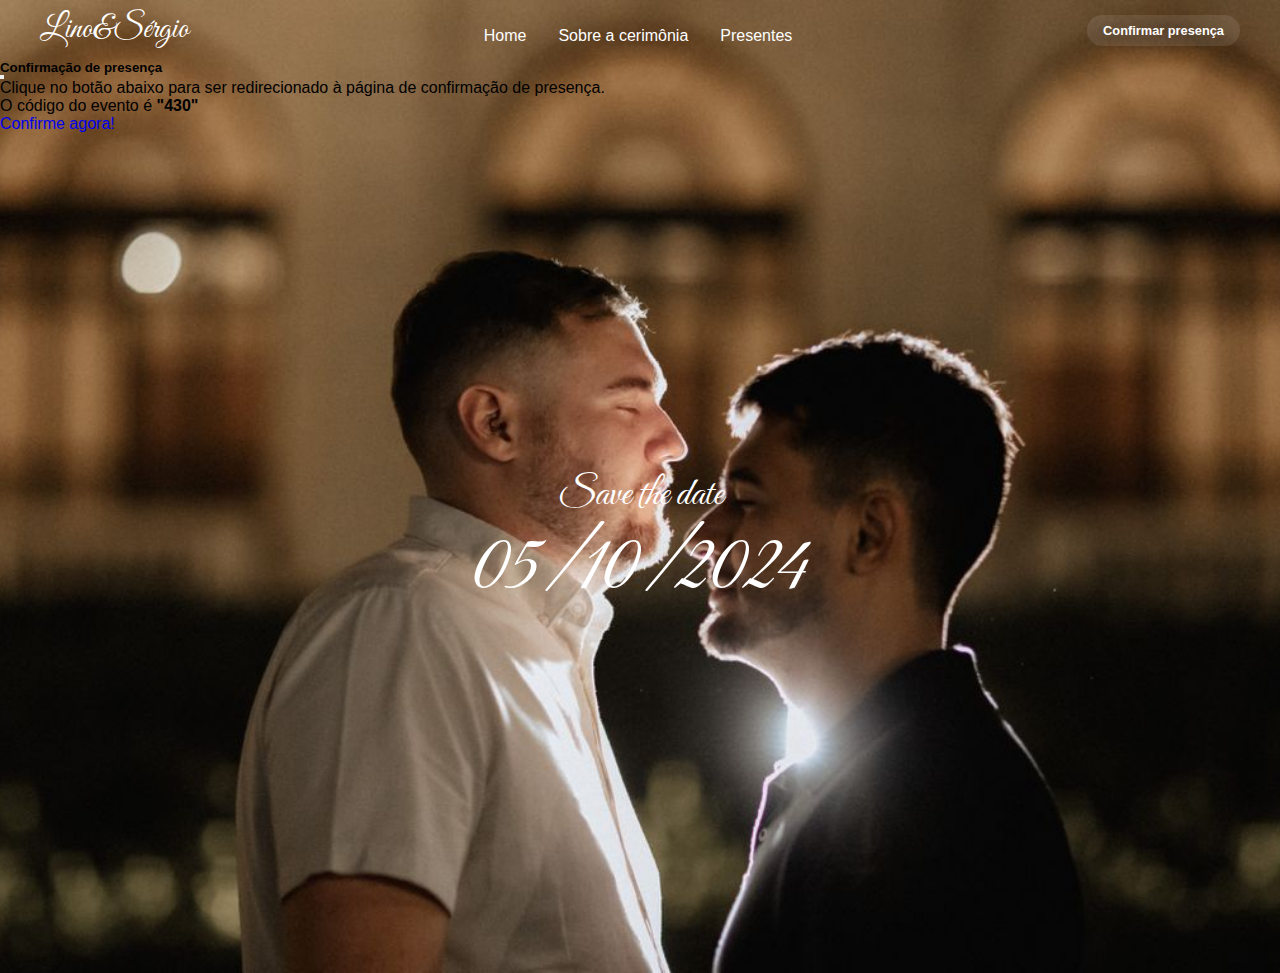
<file: index.html>
<html lang="pt-br">
<head>
  <meta charset="UTF-8">
  <meta hhtp-equiv="X-UA-Compatible" content="IE=edge">
  <link rel="shortcut icon" href="imagens/ls.png" type="image/x-icon">
  <meta name="viewport" content="width=device-width, initial-scale=1.0">
  <title>Lino e Sergio</title>
  <!-- CSS only -->
  <link href="https://cdn.jsdelivr.net/npm/bootstrap@5.2.2/dist/css/bootstrap.min.css" rel="stylesheet"
    integrity="sha384-Zenh87qX5JnK2Jl0vWa8Ck2rdkQ2Bzep5IDxbcnCeuOxjzrPF/et3URy9Bv1WTRi" crossorigin="anonymous">
  <link rel="stylesheet" href="https://cdnjs.cloudflare.com/ajax/libs/font-awesome/6.5.2/css/all.min.css"
    integrity="sha512-SnH5WK+bZxgPHs44uWIX+LLJAJ9/2PkPKZ5QiAj6Ta86w+fsb2TkcmfRyVX3pBnMFcV7oQPJkl9QevSCWr3W6A=="
    crossorigin="anonymous" referrerpolicy="no-referrer" />
  <link rel="stylesheet" href="https://cdn.jsdelivr.net/npm/bootstrap-icons@1.9.1/font/bootstrap-icons.css">
  <link rel="stylesheet" type="text/css" href="style.css">
  <style type="text/css">
    *{
        margin: 0;
        padding: 0;
        box-sizing: border-box;
        font-family: 'Open Sans', sans-serif;
    }   
    body{
        background-image: url('imagens/capa.jpg');
        background-size: cover;
        background-position: center;
    }
    li{
        list-style: none;
    }
    a{
        text-decoration: none;
    }
    header{
        position: relative;
        padding: 0 2rem;
    }
    .cursive{
        font-family: "Great Vibes", cursive;
        font-weight: 400;
        font-style: normal;
    }
    .azulado{
        text-decoration: none;
        color: #fff;
        font-size: 1rem;
    }
    .azulado:hover{
        color: rgb(150, 150, 150);
        /*color: lightskyblue;*/
    }
    .navbar{
        width: 100%;
        height: 60px;
        max-width: 1200px;
        margin: 0 auto;
        display: flex;
        align-items: center;
        justify-content: space-between;
    }
    .navbar .logo a{
        font-size: 2.0rem;
        font-weight: bold;
        font-family: "Great Vibes", cursive;
        font-weight: 400;
        font-style: normal;
        color: #fff;
    }
    .navbar .links{
        display: flex;
        font-size: 2.0rem;
        gap: 2rem;        
    }
    .navbar .toggle_btn{
        color: #fff;
        font-size: 1.5rem;
        cursor: pointer;
        display: none;
    }
    .action_btn{
        background-color: rgba(255, 255, 255, 0.1);
        color: #fff;
        padding: 0.5rem 1rem;
        border: none;
        outline: none;
        border-radius: 20px;
        font-size: 0.8rem;
        font-weight: bold;
        cursor: pointer;
        transition: scale 0.2 ease;
    }
    .action_btn:hover{
        scale: 1.05;
        color: #fff;
    }
    .action_btn:active{
        scale: 0.95;
    }
    /*DROPDOWN MENU*/
    .dropdown_menu{
        display: none;
        position: absolute;
        padding-right: 1rem;
        padding-left: 1rem;
        right: 2rem;
        top: 60px;
        width: 250px;
        height: 0;
        background: rgba(255, 255, 255, 0.1);
        backdrop-filter: blur(15px);
        border-radius: 10px;
        overflow: hidden;
        transition: height 0.2s cubic-bezier(0.175, 0.885, 0.32, 1.275);
    }
    .dropdown_menu.open{
        height: 200px;
    }
    .dropdown_menu li{
        padding: 0.8rem;
        display: flex;
        align-items: center;
        justify-content: center;
    }
    .dropdown_menu .action_btn{
        width: 100%;
        display: flex;
        justify-content: center;
    }
    /*HERO*/
    section#hero{
        height: calc(100vh - 60px);
        display: flex;
        flex-direction: column;
        align-items: center;
        justify-content: center;
        text-align: center;
        color: #fff;
    }
    #hero h1{
        font-size: 5rem;
        margin-bottom: 1rem;
    }
    #hero p{
        font-size: 2.5rem;
    }
    /*RESPONSIVIDADE*/
    @media(max-width: 992px){
        .navbar .links, .navbar .action_btn{
            display: none;
        }
        .navbar .toggle_btn{
            display: block;
        }
        .dropdown_menu{
            display: block;
        }
    }
    @media(max-width: 576px){
        .dropdown_menu{
            left: 2rem;
            width: unset;
        }
    }
  </style>
</head>
<body>
    <!--NAVBAR-->
    <header>
        <div class="navbar">
            <div class="logo"><a href="#">Lino&Sérgio</a></div>
            <ul class="links">
                <li><a class="azulado" href="index.html">Home</a></li>
                <li><a class="azulado" href="aboutus.html">Sobre a cerimônia</a></li>
                <li><a class="azulado" href="presents.html">Presentes</a></li>
            </ul>
            <a href="#" class="action_btn" data-bs-toggle="modal" data-bs-target="#janelamodal">Confirmar presença</a>
            <div class="toggle_btn">
                <i class="bi bi-list"></i>
            </div>
        </div>
        <div class="dropdown_menu">
            <li><a class="azulado" href="">Home</a></li>
            <li><a class="azulado" href="aboutus.html">Sobre</a></li>
            <li><a class="azulado" href="presents.html">Presentes</a></li>
            <a href="#" class="action_btn" data-bs-toggle="modal" data-bs-target="#janelamodal">Presença</a>
        </div>
    </header>
    <!--Fim da NAVBAR-->
    
    <!--MODAL-->
    <div class="modal" id="janelamodal" tabindex="-1">
        <div class="modal-dialog">
          <div class="modal-content">
            <div class="modal-header">
              <h5 class="modal-title"><b>Confirmação de presença</b></h5>
              <button type="button" class="btn-close" data-bs-dismiss="modal" aria-label="Close"></button>
            </div>
            <div class="modal-body">
              <p>Clique no botão abaixo para ser redirecionado à página de confirmação de presença.</p>
              <p>O código do evento é <b>"430"</b></p>
            </div>
            <div class="modal-footer">
              <a type="button" class="btn btn-dark" href="https://www.carlamoretti.com.br/confirmacaodepresenca.php" target="_blank">Confirme agora!</a>
            </div>
          </div>
        </div>
    </div>
    <!--FIM MODAL-->

    <!--HERO-->
    <main>
        <section id="hero">
            <p class="cursive">Save the date</p>
            <h1 class="cursive">05/10/2024</h1>
        </section>
    </main>
    <!--FIM HERO-->

    <!--Javascript-->
    <script>
        const toggleBtn = document.querySelector('.toggle_btn')
        const toggleBtnIcon = document.querySelector('.toggle_btn i')
        const dropdownMenu = document.querySelector('.dropdown_menu')

        toggleBtn.onclick = function(){
            dropdownMenu.classList.toggle('open')
            const isOpen = dropdownMenu.classList.contains('open')
            toggleBtnIcon.classList = isOpen
            ? 'bi bi-x'
            : 'bi bi-list'
        }

        const myModal = document.getElementById('myModal')
        const myInput = document.getElementById('myInput')

        myModal.addEventListener('shown.bs.modal', () => {
            myInput.focus()
        })

        $(".modal").on('shown.bs.modal', function() {
            $('.modal-backdrop').css('background', '#00000073');
        });
    </script>
    <script 
    src="https://cdn.jsdelivr.net/npm/bootstrap@5.3.3/dist/js/bootstrap.bundle.min.js" 
    integrity="sha384-YvpcrYf0tY3lHB60NNkmXc5s9fDVZLESaAA55NDzOxhy9GkcIdslK1eN7N6jIeHz" 
    crossorigin="anonymous">
    </script>
    <!--Javascript-->
    <link rel="preconnect" href="https://fonts.googleapis.com">
    <link rel="preconnect" href="https://fonts.gstatic.com" crossorigin>
    <link href="https://fonts.googleapis.com/css2?family=Great+Vibes&display=swap" rel="stylesheet">
</body>
</html>
</file>
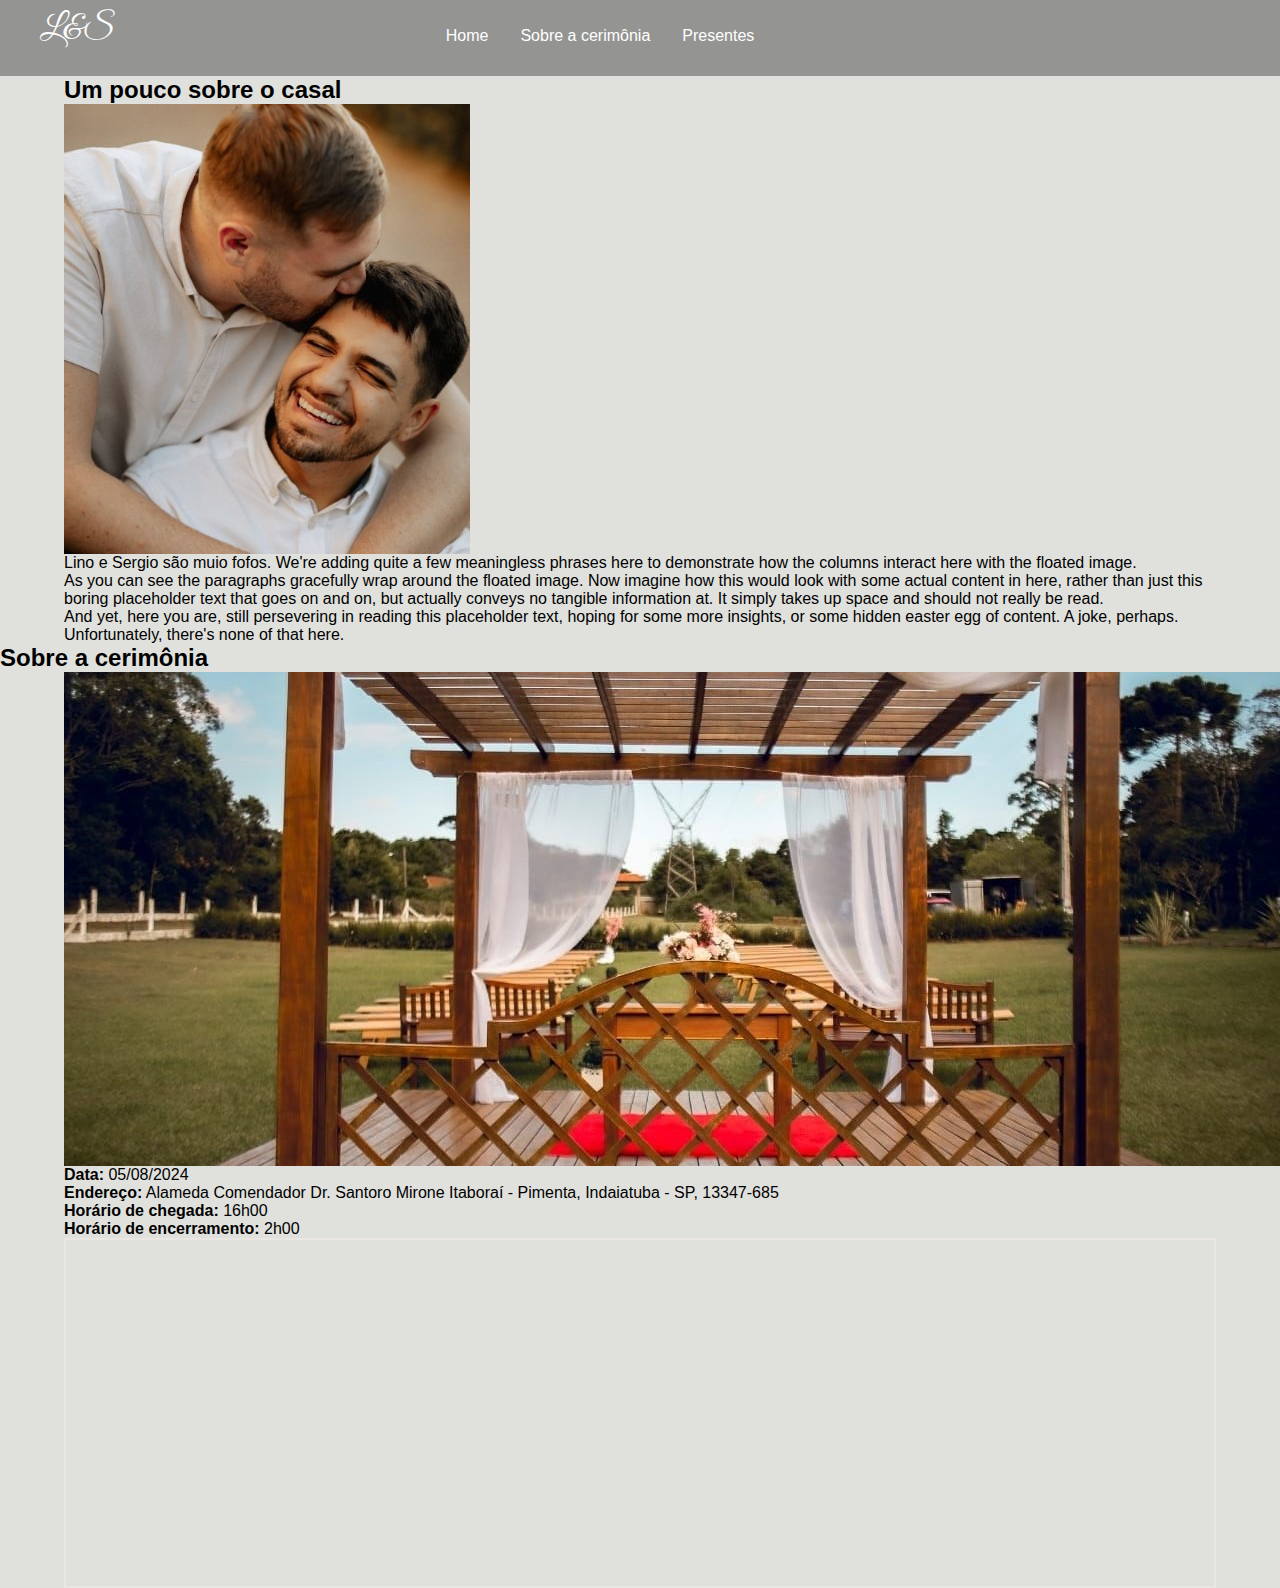
<file: aboutus.html>
<html lang="pt-br">
<head>
  <meta charset="UTF-8">
  <meta hhtp-equiv="X-UA-Compatible" content="IE=edge">
  <link rel="shortcut icon" href="imagens/ls.png" type="image/x-icon">
  <meta name="viewport" content="width=device-width, initial-scale=1.0">
  <title>Lino e Sergio</title>
  <!-- CSS only -->
  <link href="https://cdn.jsdelivr.net/npm/bootstrap@5.2.2/dist/css/bootstrap.min.css" rel="stylesheet"
    integrity="sha384-Zenh87qX5JnK2Jl0vWa8Ck2rdkQ2Bzep5IDxbcnCeuOxjzrPF/et3URy9Bv1WTRi" crossorigin="anonymous">
  <link rel="stylesheet" href="https://cdnjs.cloudflare.com/ajax/libs/font-awesome/6.5.2/css/all.min.css"
    integrity="sha512-SnH5WK+bZxgPHs44uWIX+LLJAJ9/2PkPKZ5QiAj6Ta86w+fsb2TkcmfRyVX3pBnMFcV7oQPJkl9QevSCWr3W6A=="
    crossorigin="anonymous" referrerpolicy="no-referrer" />
  <link rel="stylesheet" href="https://cdn.jsdelivr.net/npm/bootstrap-icons@1.9.1/font/bootstrap-icons.css">
  <link rel="stylesheet" type="text/css" href="style.css">
  <style type="text/css">
    *{
        margin: 0;
        padding: 0;
        box-sizing: border-box;
        font-family: 'Open Sans', sans-serif;
    }
    body{
        background-color: #e0e1dd;
        /*background-color: #eceaea;*/
    }  
    li{
        list-style: none;
    }
    a{
        text-decoration: none;
    }
    header{
        position: relative;
        padding: 0 2rem 1rem;
        background-color: rgba(71, 71, 71, 0.5);
        /*background-image: url('imagens/sky.jpg');
        background-size: auto;
        /*background-color: #415a77;
        /*background-color: rgb(41, 87, 130);*/
    }
    .azulado{
        text-decoration: none;
        color: #fff;
        font-size: 1rem;
    }
    .azulado:hover{
        color: rgb(43, 43, 43);
    }
    .recheio{
        padding: 0 4rem;
    }
    .casal{
        height: 50%;
        width: auto;
        margin-right: 7rem;
    }
    .navbar{
        width: 100%;
        height: 60px;
        max-width: 1200px;
        margin: 0 auto;
        display: flex;
        align-items: center;
        justify-content: space-between;
    }
    .navbar .logo a{
        font-size: 2.0rem;
        font-weight: bold;
        font-family: "Great Vibes", cursive;
        font-weight: 400;
        font-style: normal;
        color: #fff;
    }
    .navbar .links{
        display: flex;
        font-size: 2.0rem;
        gap: 2rem;        
    }
    .navbar .toggle_btn{
        color: #fff;
        font-size: 1.5rem;
        cursor: pointer;
        display: none;
    }
    .action_btn{
        background-color: rgba(255, 255, 255, 0.1);
        color: #fff;
        padding: 0.5rem 1rem;
        border: none;
        outline: none;
        border-radius: 20px;
        font-size: 0.8rem;
        font-weight: bold;
        cursor: pointer;
        transition: scale 0.2 ease;
        visibility: hidden;
    }
    .action_btn:hover{
        scale: 1.05;
        color: #fff;
    }
    .action_btn:active{
        scale: 0.95;
    }
    /*DROPDOWN MENU*/
    .dropdown_menu{
        display: none;
        position: absolute;
        padding-right: 1rem;
        padding-left: 1rem;
        right: 2rem;
        top: 60px;
        width: 250px;
        height: 0;
        background: rgba(71, 71, 71, 0.3);
        backdrop-filter: blur(15px);
        border-radius: 10px;
        overflow: hidden;
        transition: height 0.2s cubic-bezier(0.175, 0.885, 0.32, 1.275);
    }
    .dropdown_menu.open{
        height: 150px;
    }
    .dropdown_menu li{
        padding: 0.7rem;
        display: flex;
        align-items: center;
        justify-content: center;
    }
    .dropdown_menu .action_btn{
        width: 100%;
        display: flex;
        justify-content: center;
    }
    /*RESPONSIVIDADE*/
    @media(max-width: 992px){
        .navbar .links, .navbar .action_btn{
            display: none;
        }
        .navbar .toggle_btn{
            display: block;
        }
        .dropdown_menu{
            display: block;
        }
        .casal{
            width: 25%;
            height: auto;
            margin: 0;
        }
        .recheio{
            padding: 0 1rem;
        }
        header{
            padding: 0 2rem 0.3rem;
        }
    }
    @media(max-width: 576px){
        .dropdown_menu{
            left: 2rem;
            width: unset;
        }
        .casal{
            width: 70%;
            height: auto;
            margin: 0;
        }
        .recheio{
            padding: 0 1rem;
        }
        header{
            padding: 0 2rem 0.3rem;

        }
    }
  </style>
</head>
<body>
    <!--NAVBAR-->
    <header>
        <div class="navbar">
            <div class="logo"><a href="index.html">L&S</a></div>
            <ul class="links">
                <li><a class="azulado" href="index.html">Home</a></li>
                <li><a class="azulado" href="aboutus.html">Sobre a cerimônia</a></li>
                <li><a class="azulado" href="presents.html">Presentes</a></li>
            </ul>
            <a href="#" class="action_btn" data-bs-toggle="modal" data-bs-target="#janelamodal">Confirmar presença</a>
            <div class="toggle_btn">
                <i class="bi bi-list"></i>
            </div>
        </div>
        <div class="dropdown_menu">
            <li><a class="azulado" href="index.html">Home</a></li>
            <li><a class="azulado" href="aboutus.html">Sobre</a></li>
            <li><a class="azulado" href="presents.html">Presentes</a></li>
            <a href="#" class="action_btn">Presença</a>
        </div>
    </header>
    <!--FIM DA NAVBAR-->

    <div class="clearfix pt-4 recheio">
        <h2 class="pb-2">Um pouco sobre o casal</h2>
        
        <img src="imagens/casal.jpg" class="col-md-10 float-md-end mb-3 ms-md-3 border border-dark casal" alt="...">

        <div class="col-md-7">
            <p>
              Lino e Sergio são muio fofos. We're adding quite
                a few meaningless phrases here to demonstrate how the columns interact here with the floated image.
            </p>
            
            <p>
              As you can see the paragraphs gracefully wrap around the floated image. Now imagine how this would look with
                some actual content in here, rather than just this boring placeholder text that goes on and on, but actually
                  conveys no tangible information at. It simply takes up space and should not really be read.
            </p>
            
            <p>
              And yet, here you are, still persevering in reading this placeholder text, hoping for some more insights, or
                some hidden easter egg of content. A joke, perhaps. Unfortunately, there's none of that here.
            </p>
        </div>
    </div>

    <h2 class="text-center pb-2">Sobre a cerimônia</h2>
    <div class="text-center recheio pb-4">
        <img src="imagens/cerimonia.jpg" class="img-fluid col-md-12 border border-dark" alt="Local da cerimonia">
    </div>
    <p class="text-start recheio pb-2">
        <b>Data:</b> 05/08/2024<br>
        <b>Endereço:</b> Alameda Comendador Dr. Santoro Mirone Itaboraí - Pimenta, Indaiatuba - SP, 13347-685<br>
        <b>Horário de chegada:</b> 16h00<br>
        <b>Horário de encerramento:</b> 2h00<br>
    </p>
    <div class="recheio pb-5">
        <iframe
            src="https://www.google.com/maps/embed?pb=!1m14!1m8!1m3!1d14672.39496659114!2d-47.1757376!3d-23.166596!3m2!1i1024!2i768!4f13.1!3m3!1m2!1s0x94cf49af6bcb0d29%3A0x3c250bad401232d9!2sCh%C3%A1caras%20Flor%20de%20liz!5e0!3m2!1spt-BR!2sbr!4v1716748712243!5m2!1spt-BR!2sbr"
            width="100%" height="350" style="border:2px solid #eae7e2;" allowfullscreen="true" loading="lazy"
            referrerpolicy="no-referrer-when-downgrade"></iframe>
    </div>

</body>
<script>
    const toggleBtn = document.querySelector('.toggle_btn')
    const toggleBtnIcon = document.querySelector('.toggle_btn i')
    const dropdownMenu = document.querySelector('.dropdown_menu')

    toggleBtn.onclick = function(){
        dropdownMenu.classList.toggle('open')
        const isOpen = dropdownMenu.classList.contains('open')
        toggleBtnIcon.classList = isOpen
        ? 'bi bi-x'
        : 'bi bi-list'
    }
</script>
<script src="https://cdn.jsdelivr.net/npm/bootstrap@5.3.3/dist/js/bootstrap.bundle.min.js" 
integrity="sha384-YvpcrYf0tY3lHB60NNkmXc5s9fDVZLESaAA55NDzOxhy9GkcIdslK1eN7N6jIeHz" crossorigin="anonymous"></script>
<link rel="preconnect" href="https://fonts.googleapis.com">
<link rel="preconnect" href="https://fonts.gstatic.com" crossorigin>
<link href="https://fonts.googleapis.com/css2?family=Great+Vibes&display=swap" rel="stylesheet">
</html>
</file>
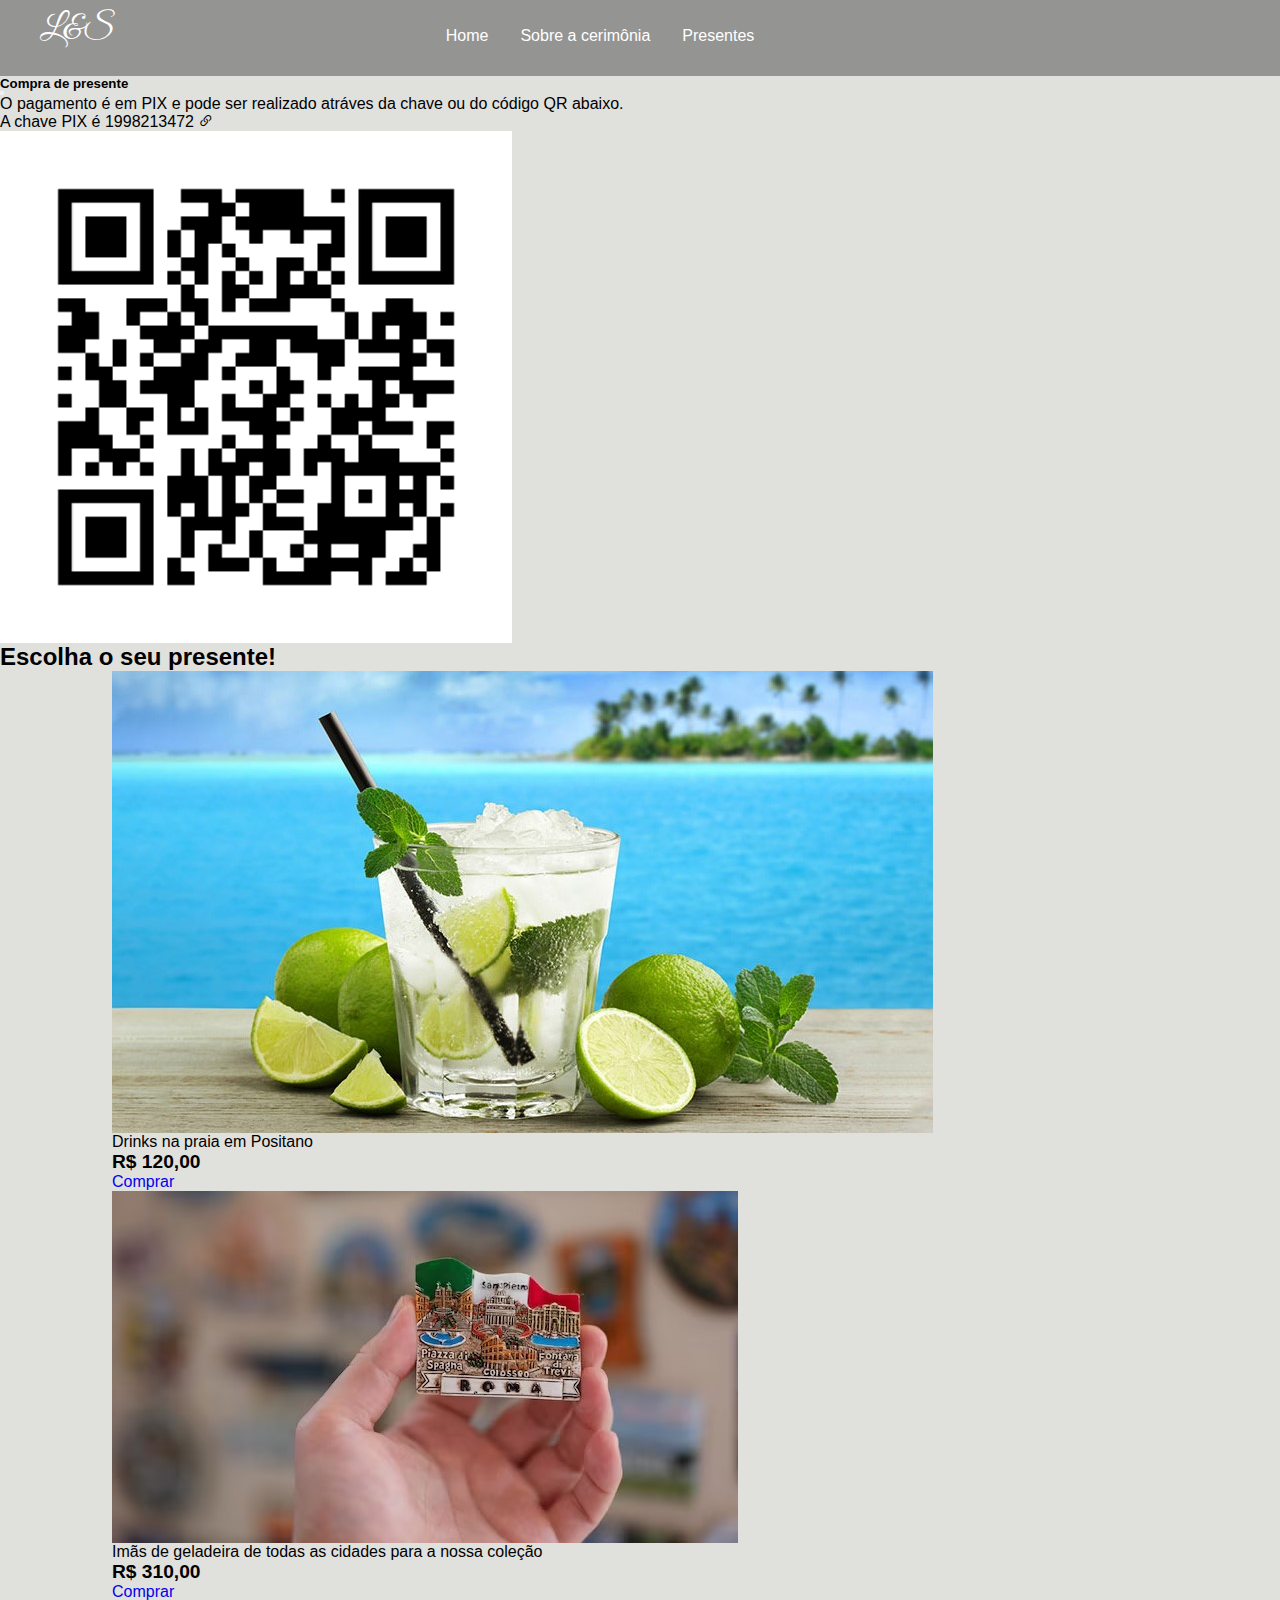
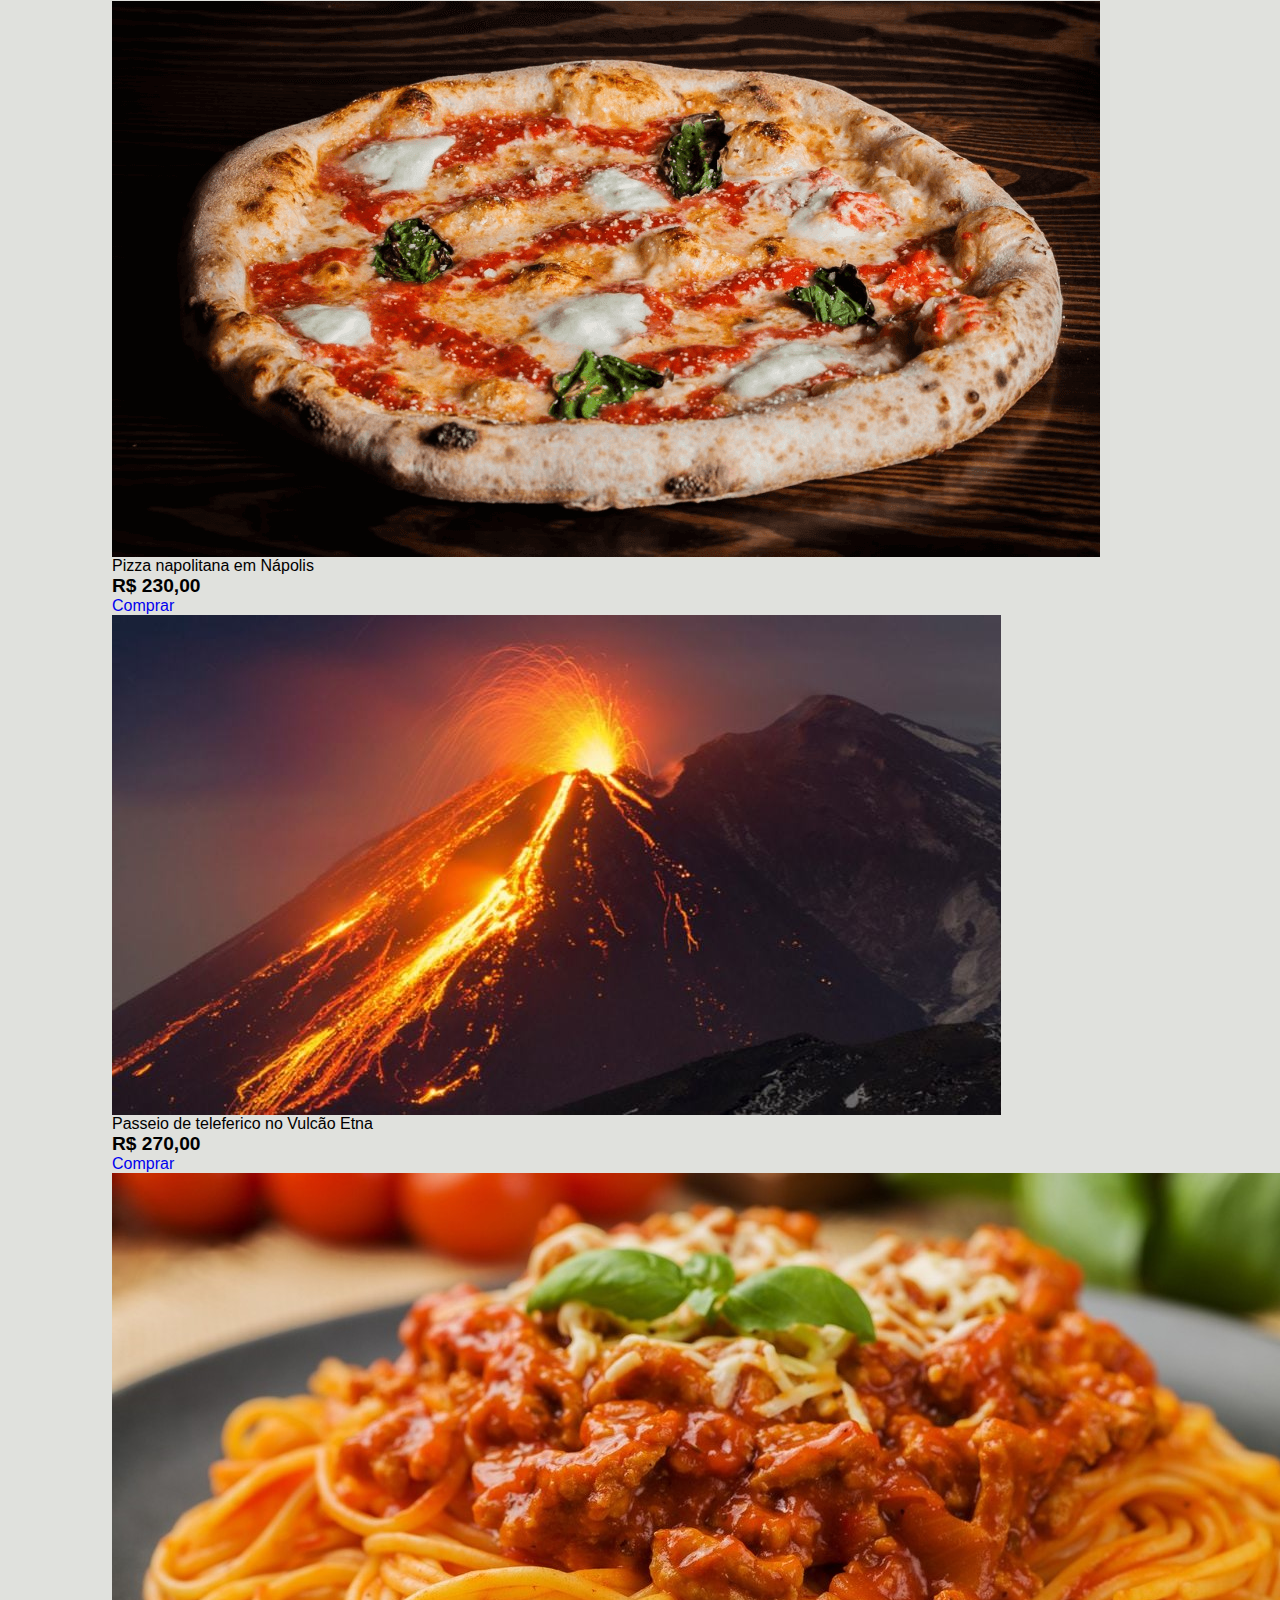
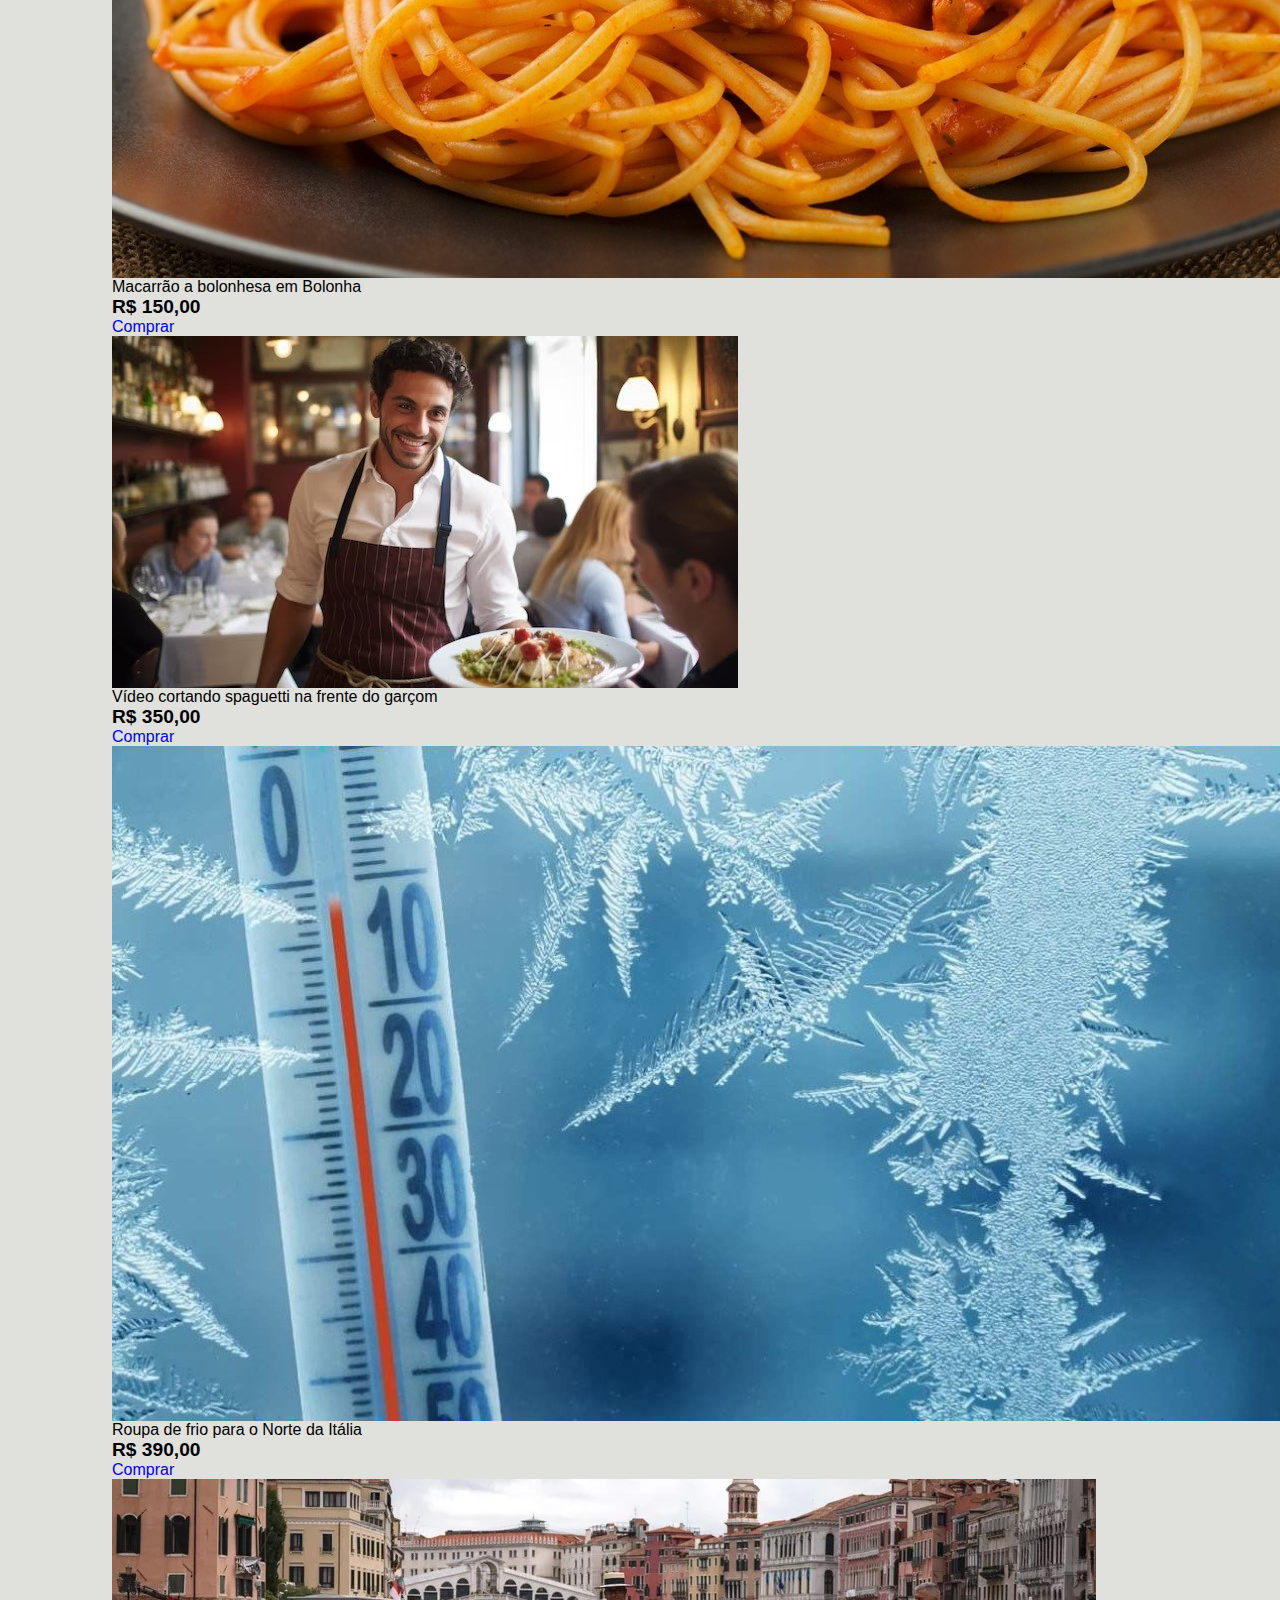
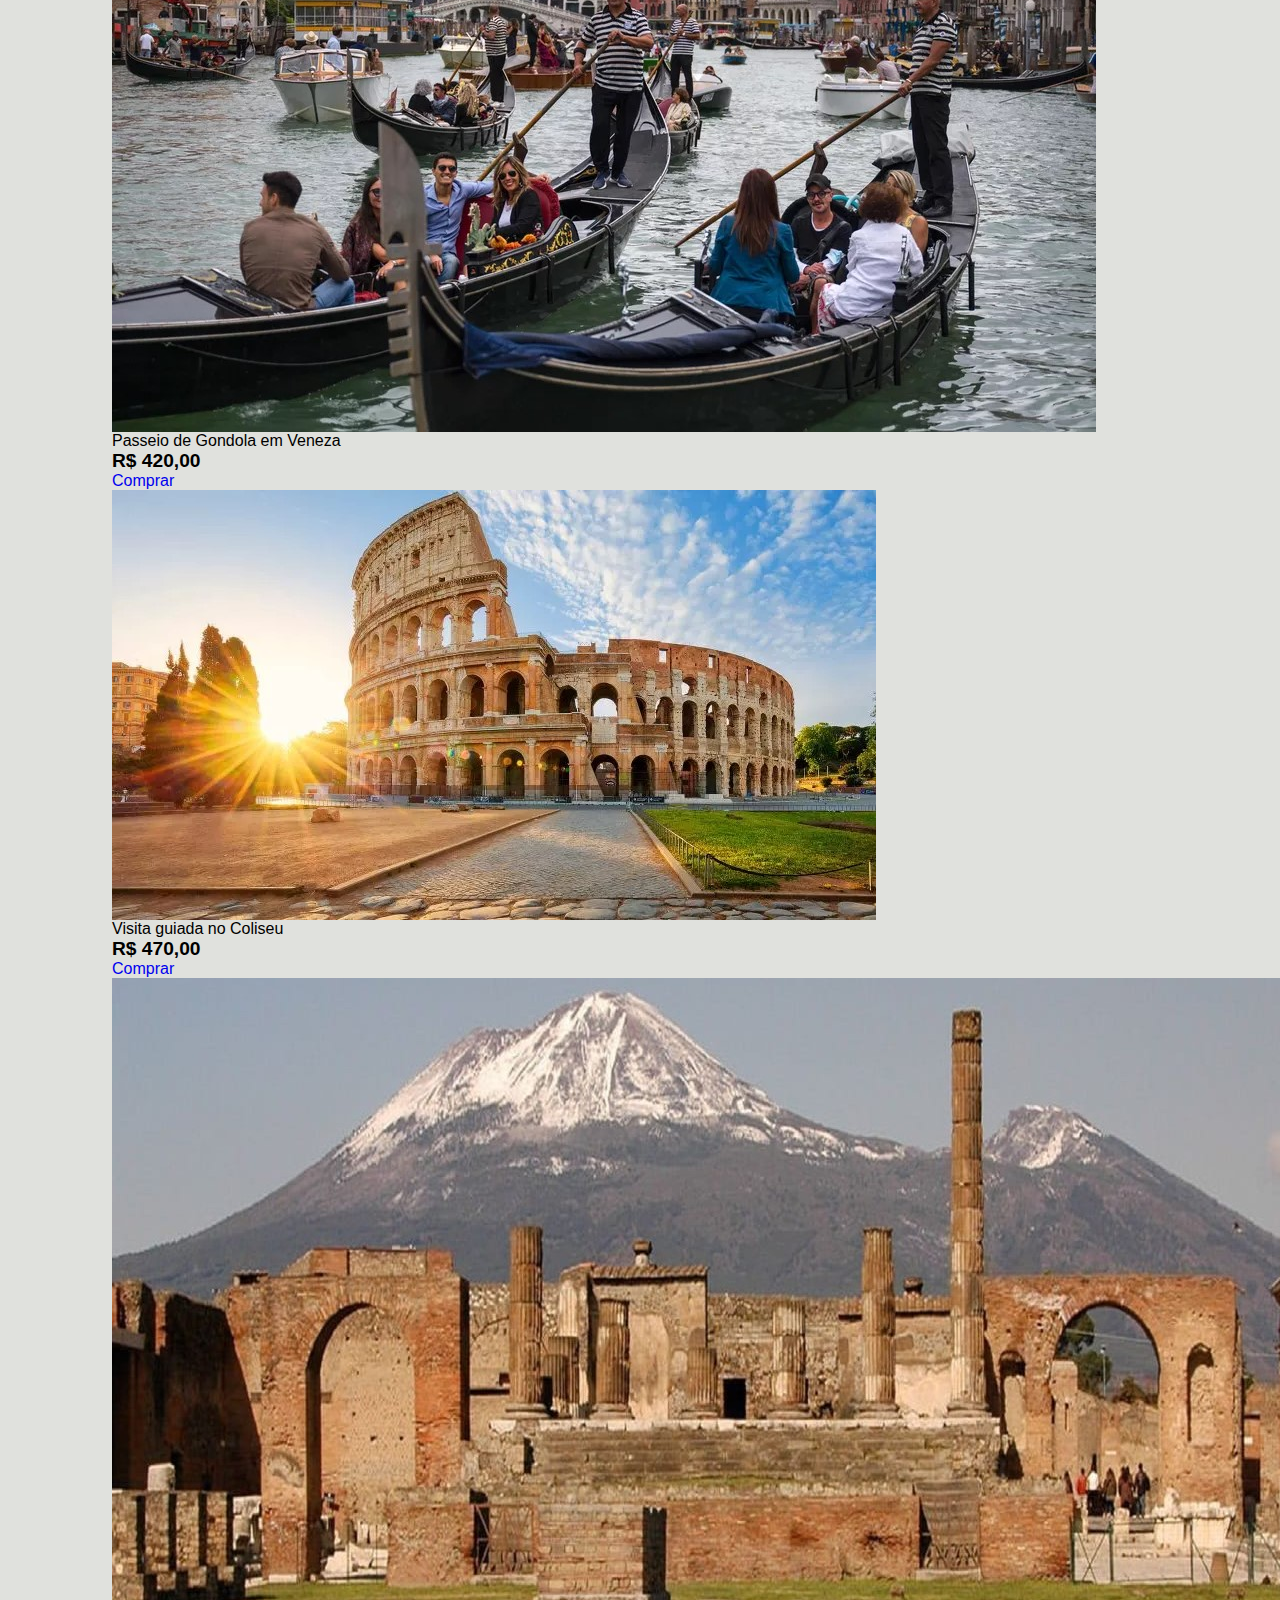
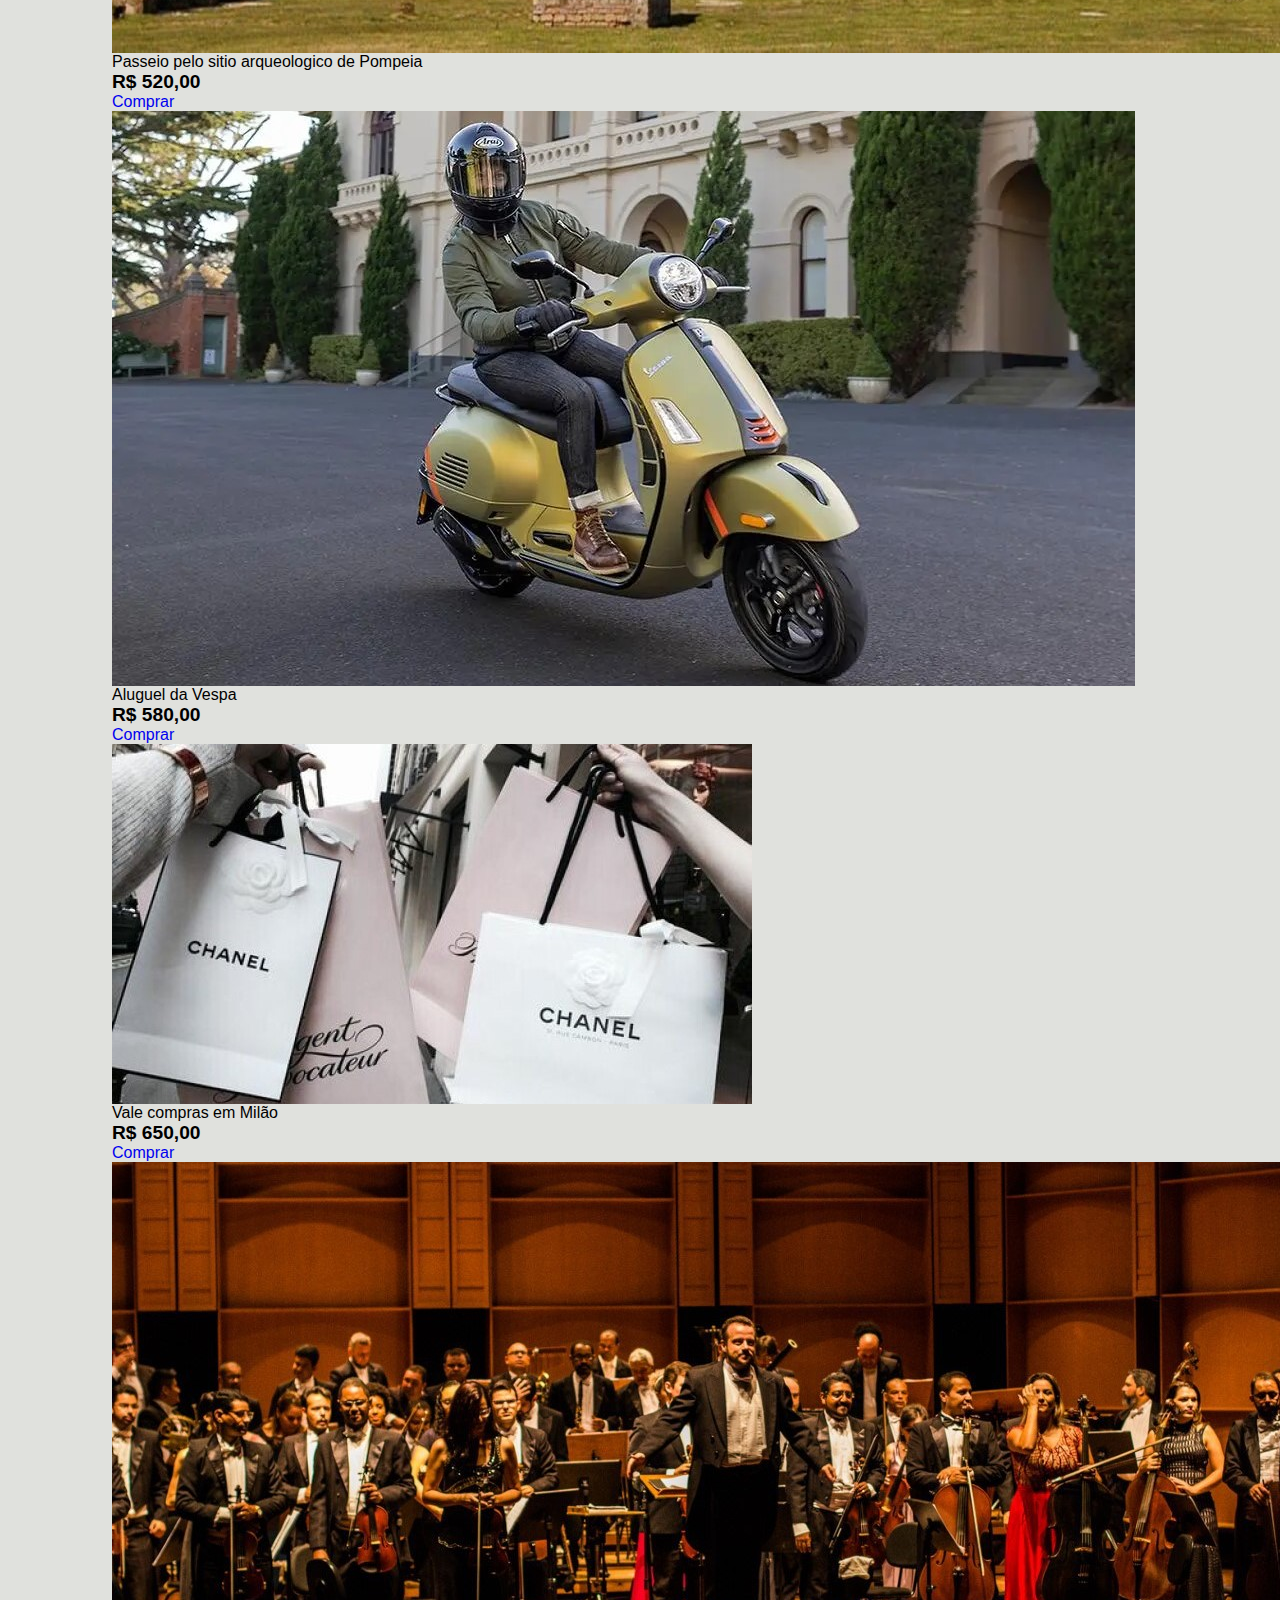
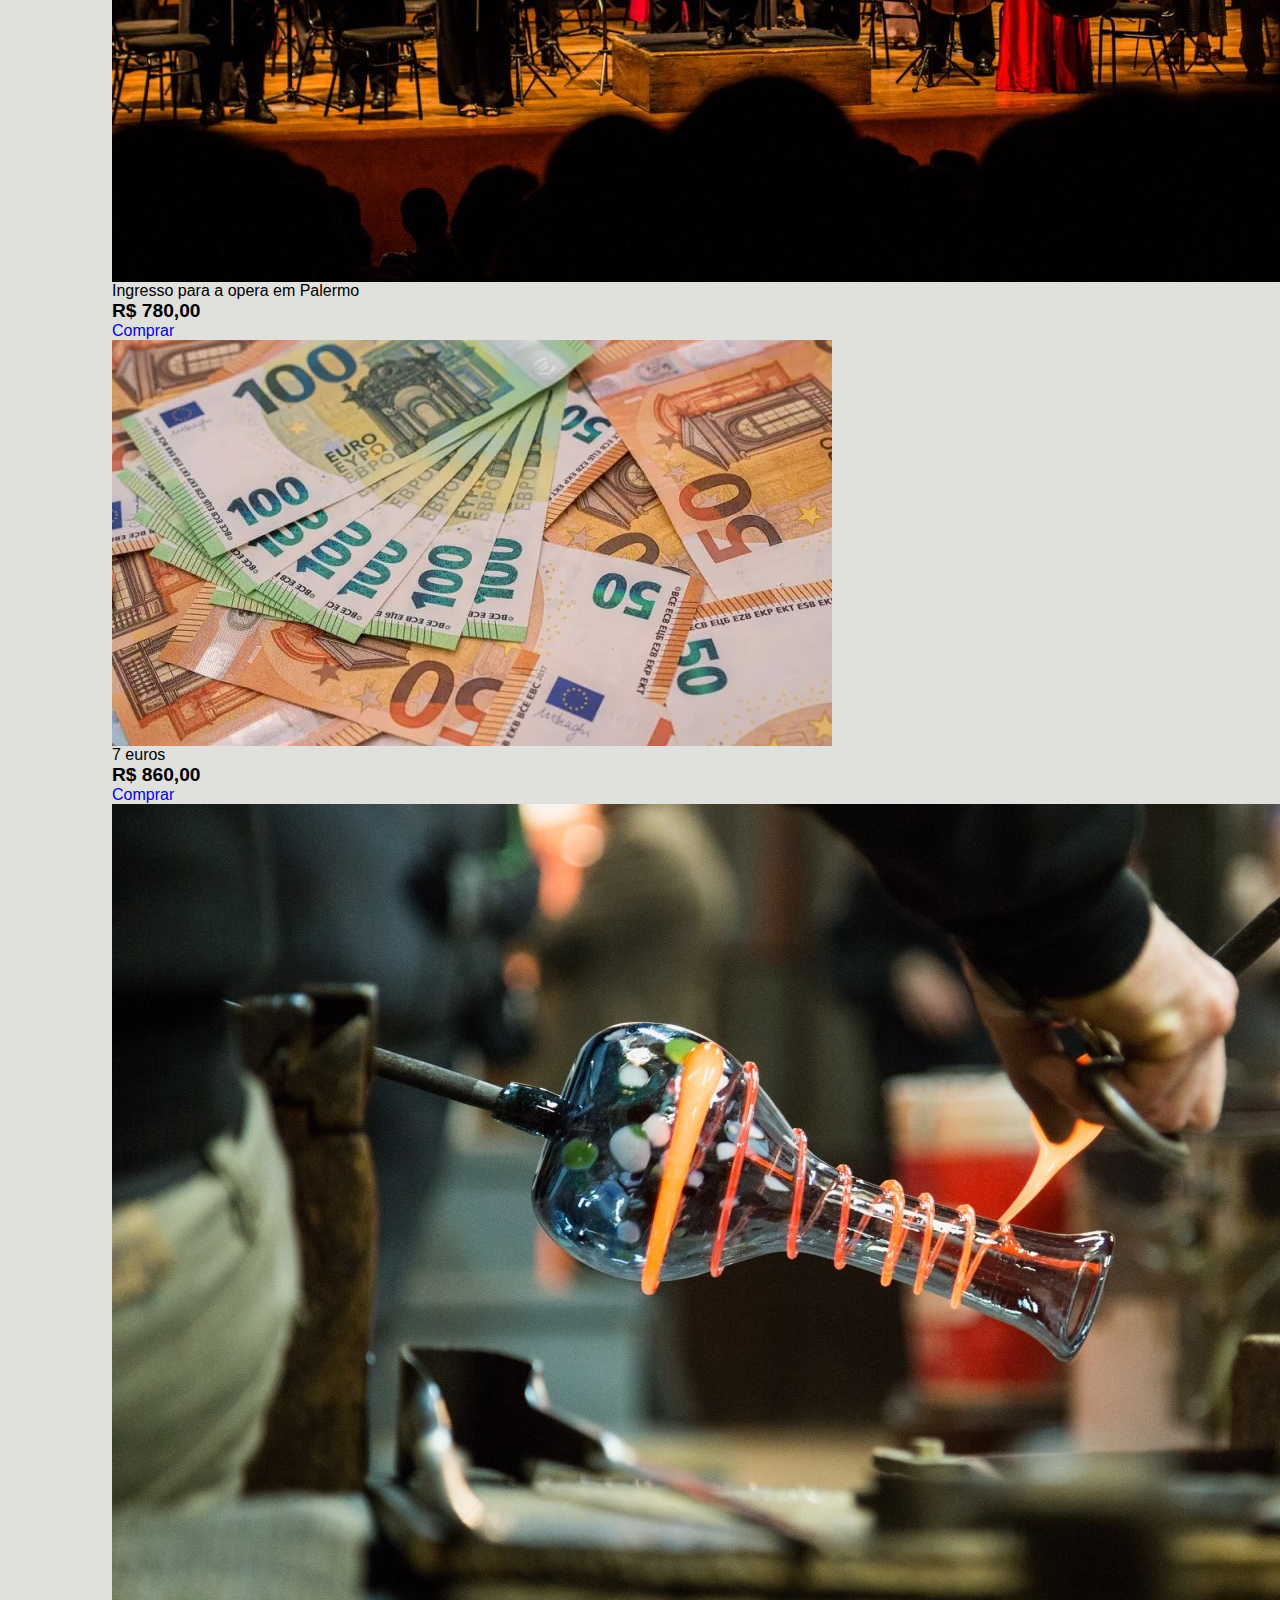
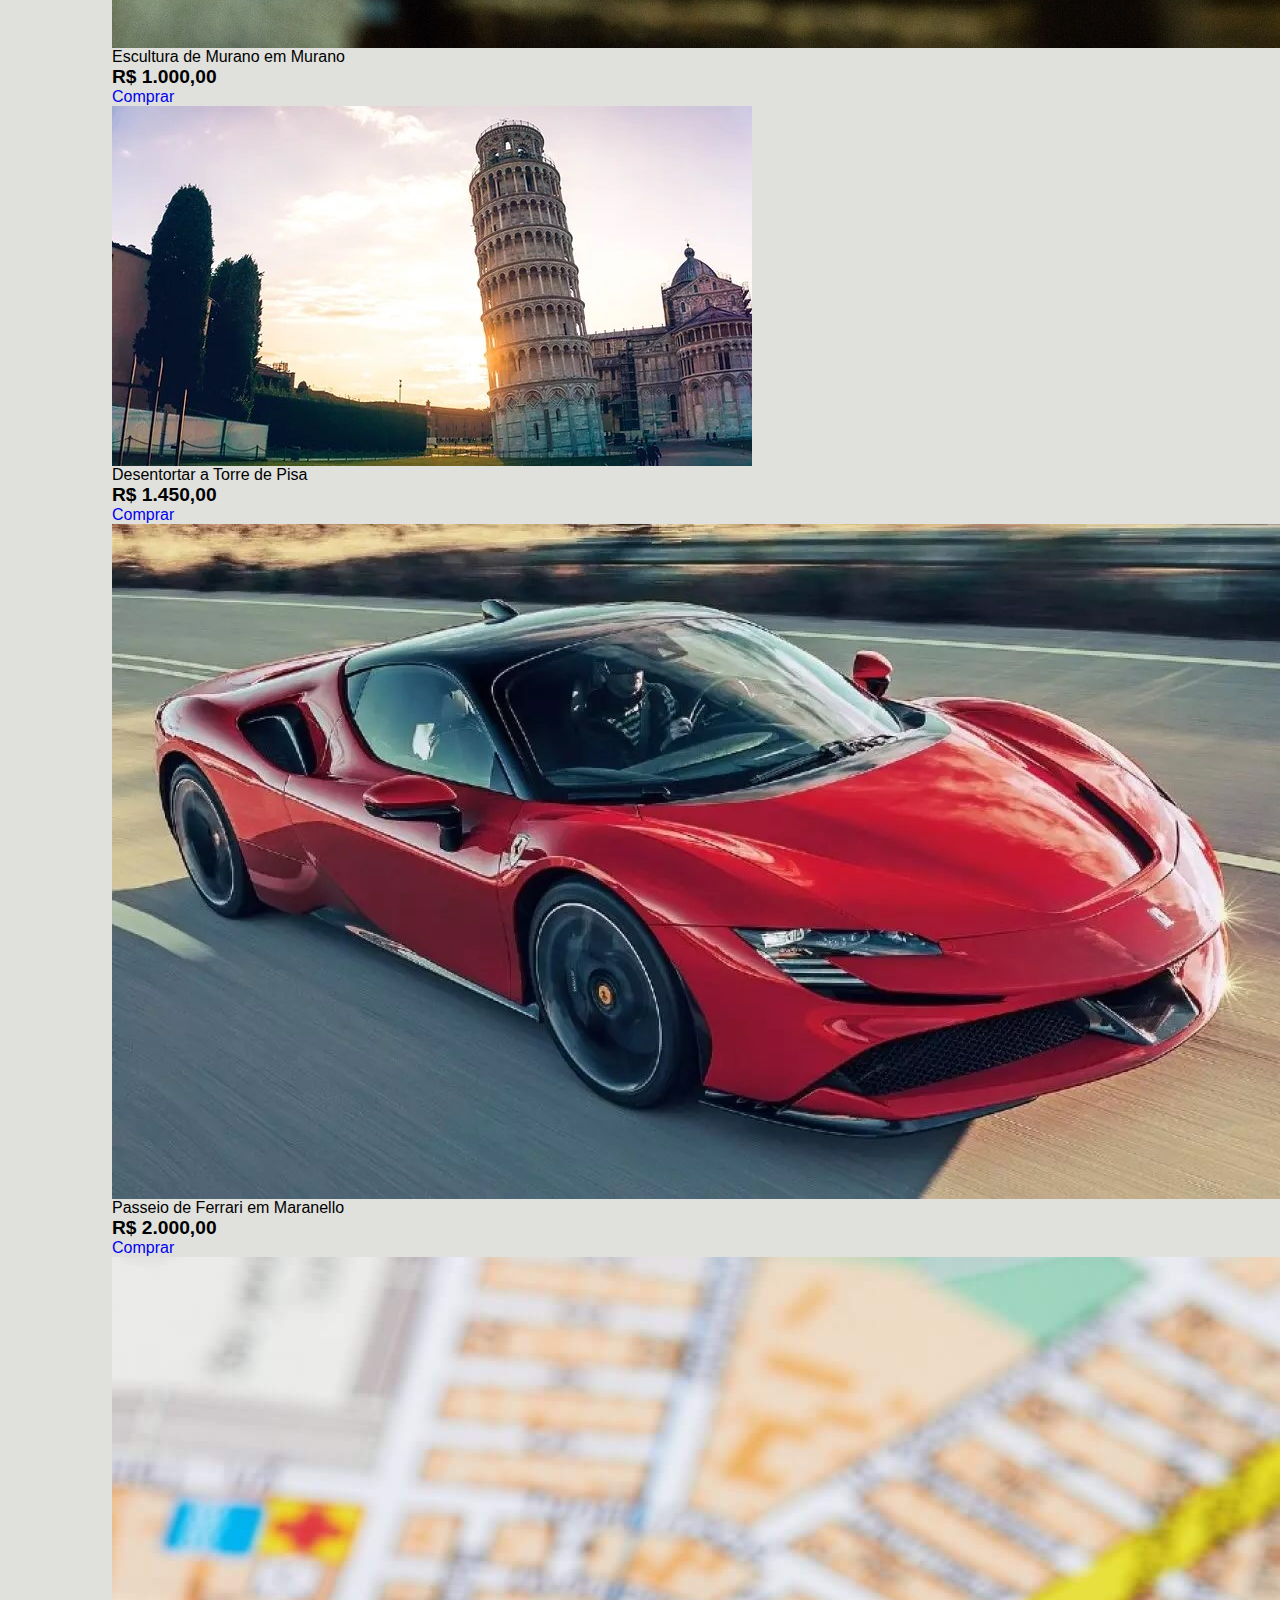
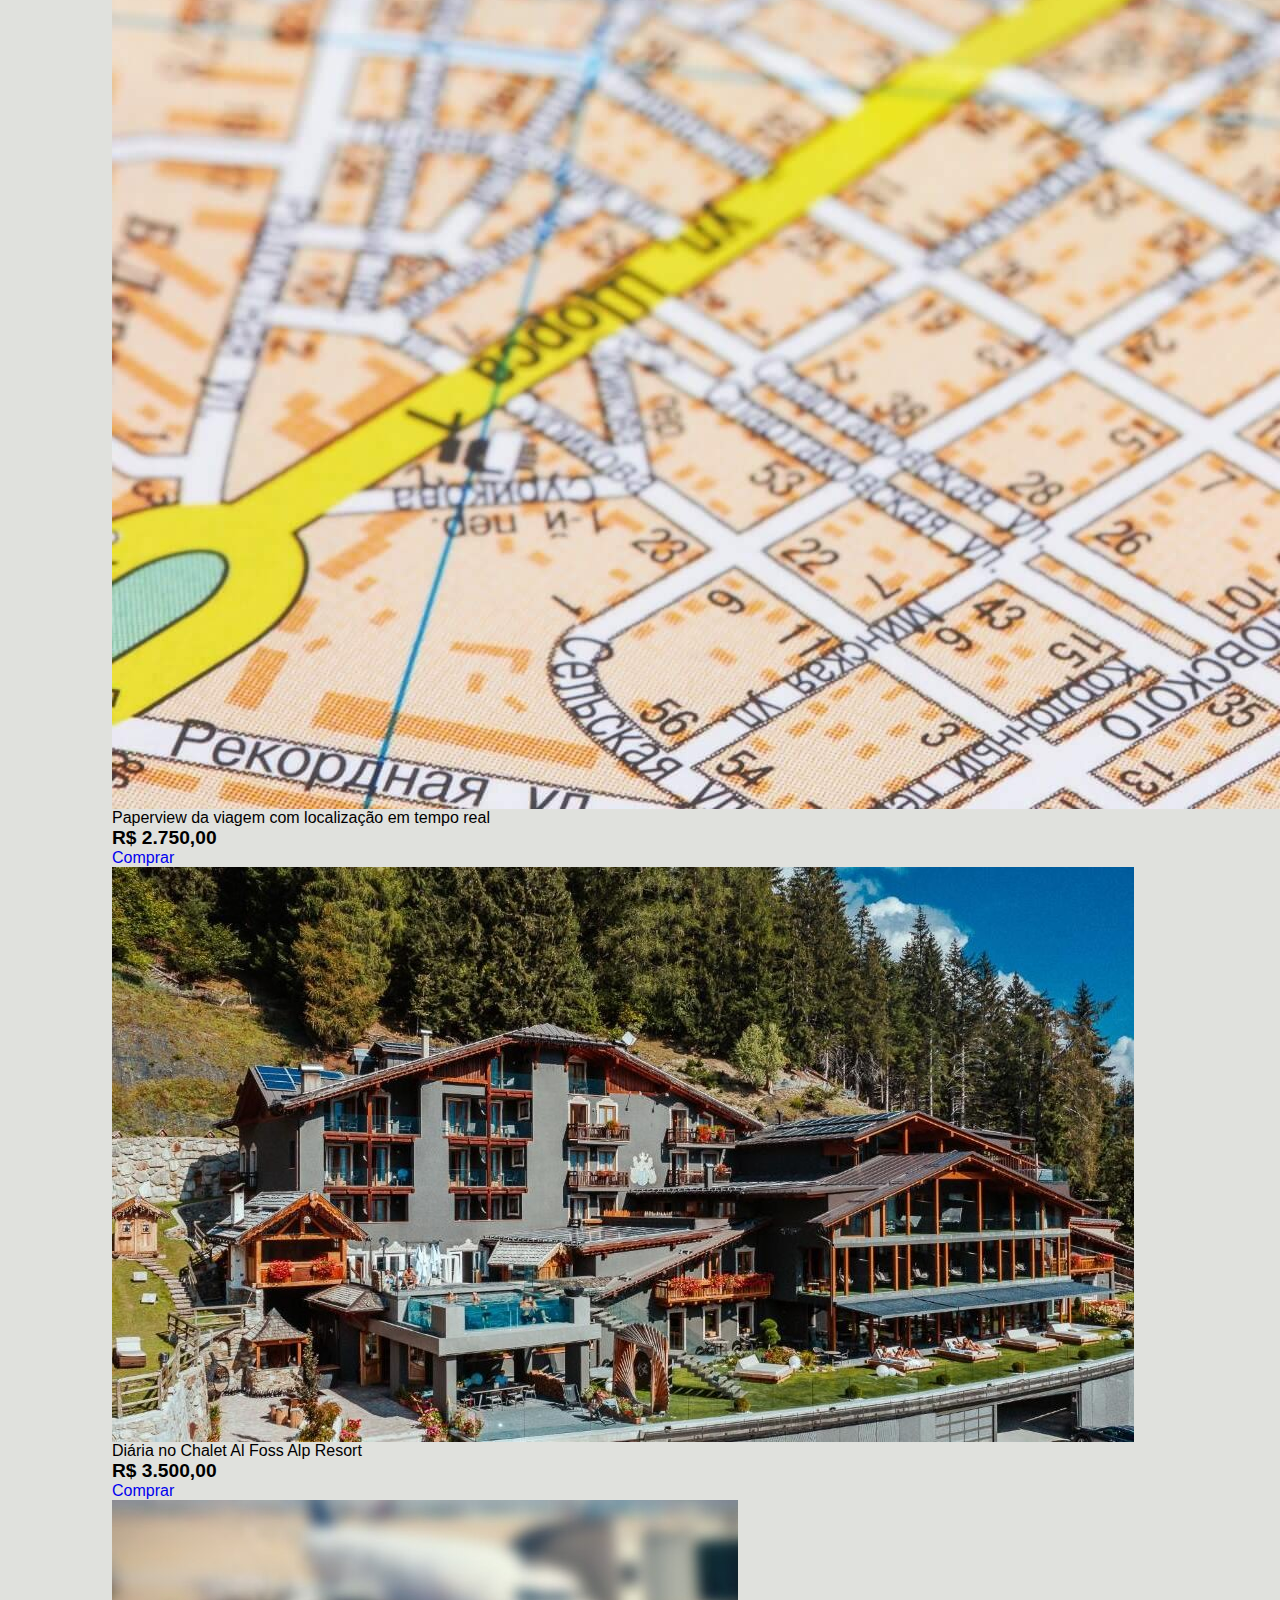
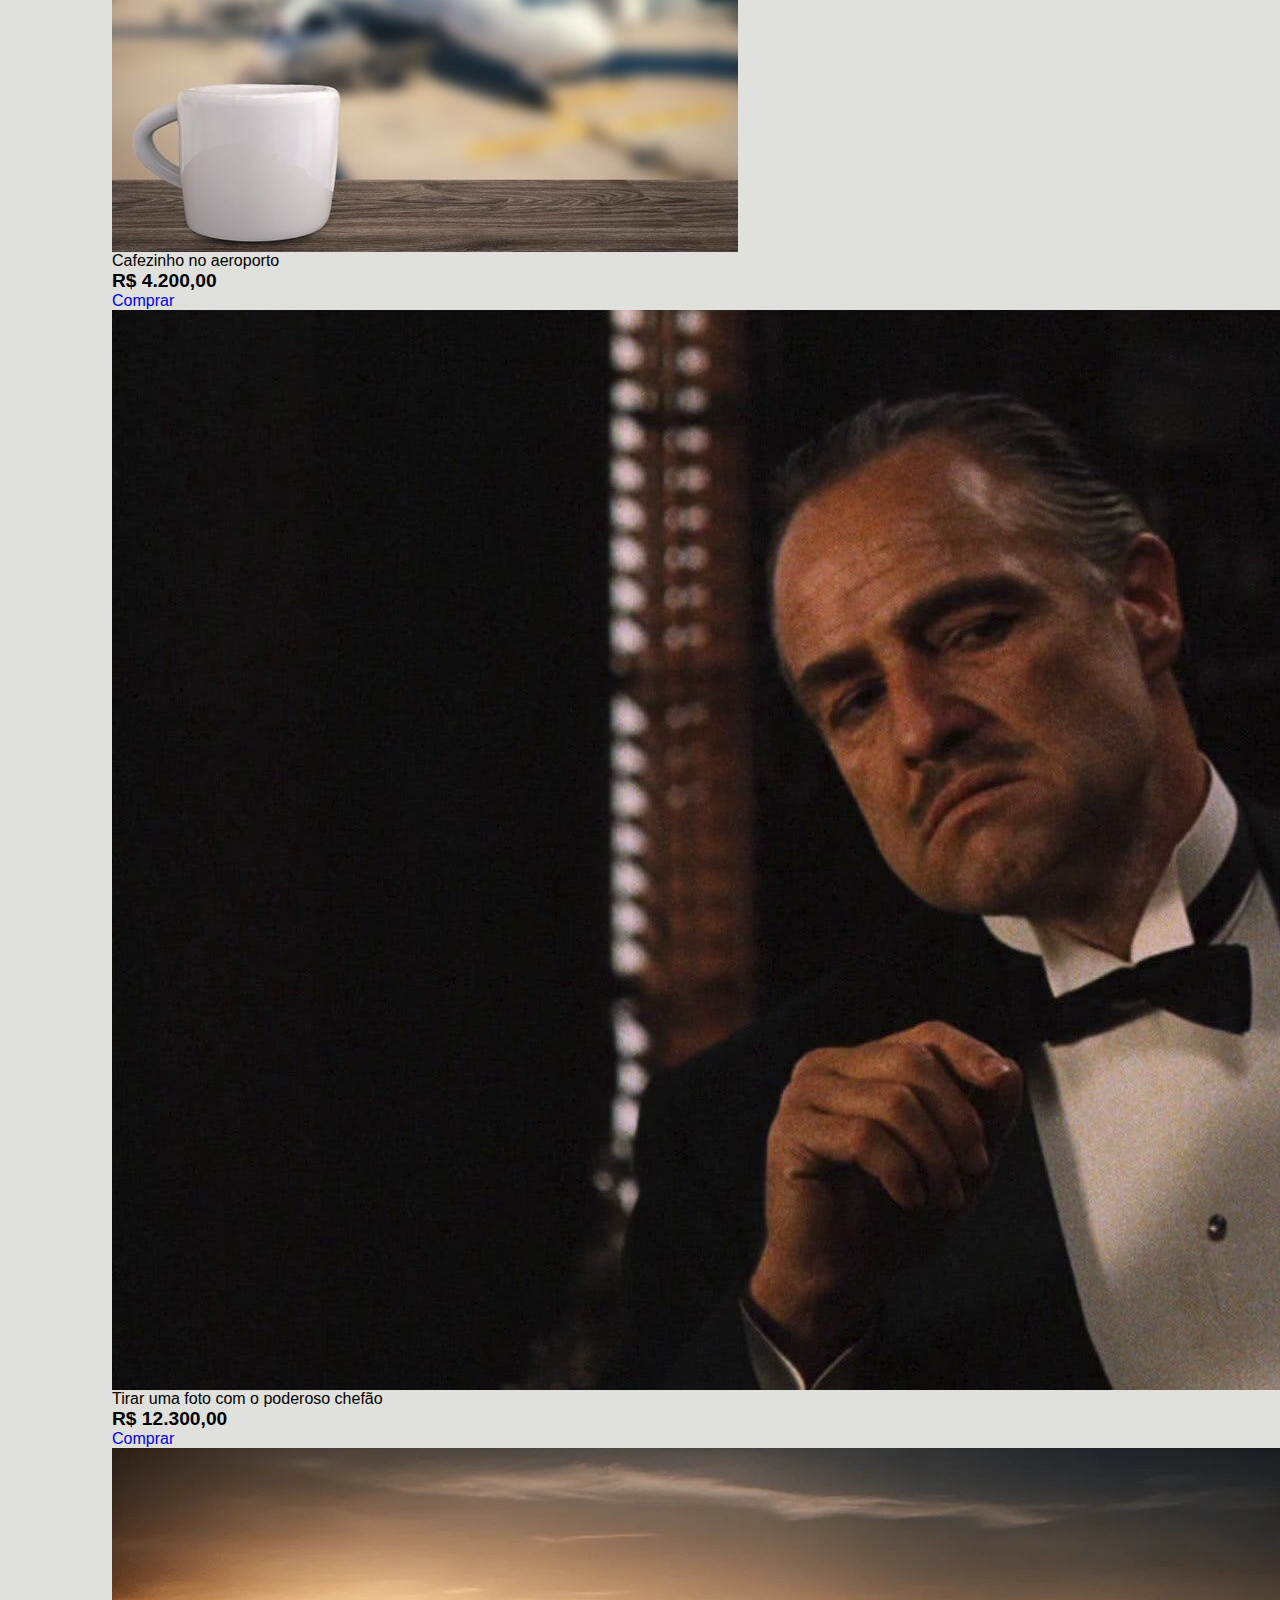
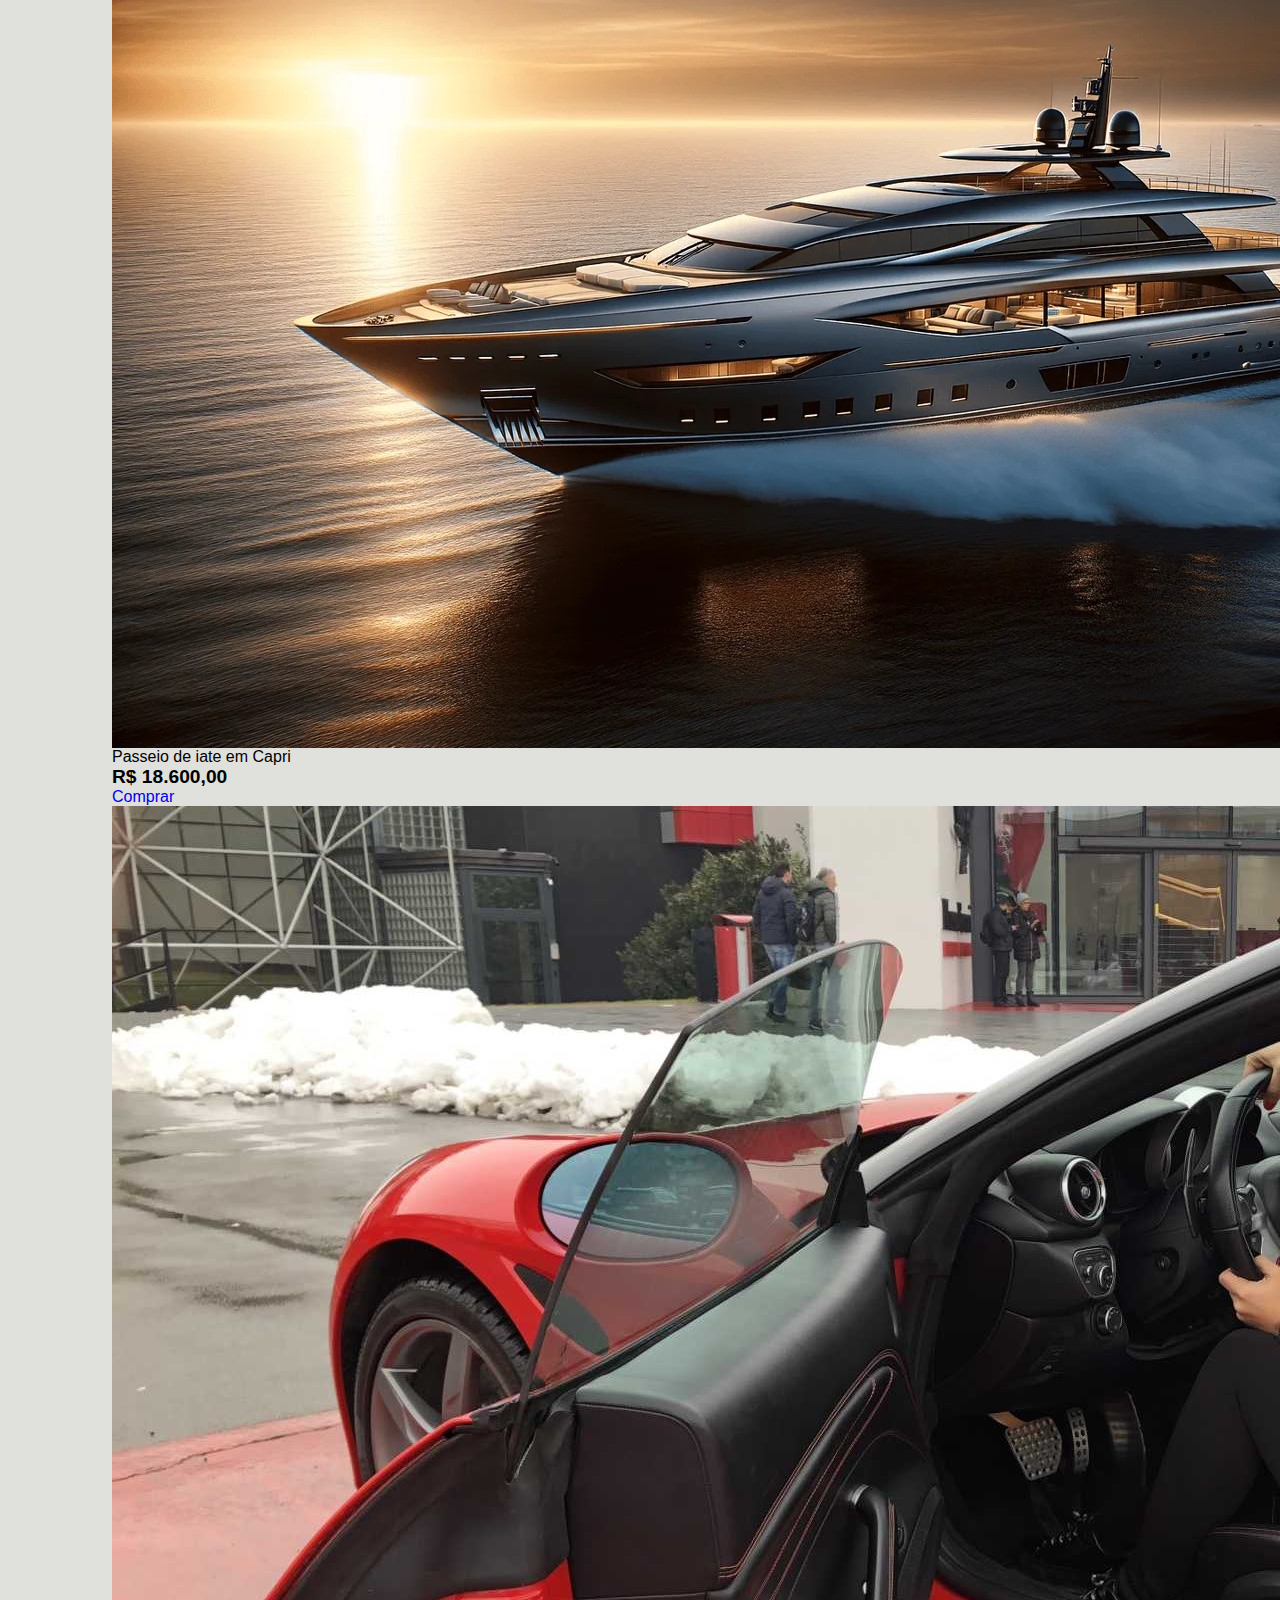
<file: presents.html>
<html lang="pt-br">
<head>
  <meta charset="UTF-8">
  <meta hhtp-equiv="X-UA-Compatible" content="IE=edge">
  <link rel="shortcut icon" href="imagens/ls.png" type="image/x-icon">
  <meta name="viewport" content="width=device-width, initial-scale=1.0">
  <title>Lino e Sergio</title>
  <!-- CSS only -->
  <link href="https://cdn.jsdelivr.net/npm/bootstrap@5.2.2/dist/css/bootstrap.min.css" rel="stylesheet"
    integrity="sha384-Zenh87qX5JnK2Jl0vWa8Ck2rdkQ2Bzep5IDxbcnCeuOxjzrPF/et3URy9Bv1WTRi" crossorigin="anonymous">
  <link rel="stylesheet" href="https://cdnjs.cloudflare.com/ajax/libs/font-awesome/6.5.2/css/all.min.css"
    integrity="sha512-SnH5WK+bZxgPHs44uWIX+LLJAJ9/2PkPKZ5QiAj6Ta86w+fsb2TkcmfRyVX3pBnMFcV7oQPJkl9QevSCWr3W6A=="
    crossorigin="anonymous" referrerpolicy="no-referrer" />
  <link rel="stylesheet" href="https://cdn.jsdelivr.net/npm/bootstrap-icons@1.9.1/font/bootstrap-icons.css">
  <link rel="stylesheet" type="text/css" href="style.css">
  <style type="text/css">
    *{
      margin: 0;
      padding: 0;
      box-sizing: border-box;
      font-family: 'Open Sans', sans-serif;
    }
    body{
      background-color: #e0e1dd;
    } 
    li{
      list-style: none;
    }
    a{
      text-decoration: none;
    }
    .azulado{
        text-decoration: none;
        color: #fff;
        font-size: 1rem;
    }
    .azulado:hover{
        color: rgb(43, 43, 43);
    }
    .desc{
      font-weight: 400;
    }
    .preco{
      font-size: larger;
      font-weight: 700;
    }
    .lista{
      padding: 0 3rem;
      justify-content: space-between;
      align-items: center;
      align-content: space-around;
      display: flex;
      flex-direction: row;
    }
    .recheio{
      padding: 0 4rem;
    }
    header{
      position: relative;
      padding: 0 2rem 1rem;
      background-color: rgba(71, 71, 71, 0.5);
    }
    .navbar{
      width: 100%;
      height: 60px;
      max-width: 1200px;
      margin: 0 auto;
      display: flex;
      align-items: center;
      justify-content: space-between;
    }
    .navbar .logo a{
      font-size: 2.0rem;
      font-weight: bold;
      font-family: "Great Vibes", cursive;
      font-weight: 400;
      font-style: normal;
      color: #fff;
    }
    .navbar .links{
      display: flex;
      font-size: 2.0rem;
      gap: 2rem;        
    }
    .navbar .toggle_btn{
      color: #fff;
      font-size: 1.5rem;
      cursor: pointer;
      display: none;
    }
    .action_btn{
      background-color: rgba(255, 255, 255, 0.1);
      color: #fff;
      padding: 0.5rem 1rem;
      border: none;
      outline: none;
      border-radius: 20px;
      font-size: 0.8rem;
      font-weight: bold;
      cursor: pointer;
      transition: scale 0.2 ease;
      visibility: hidden;
    }
    .action_btn:hover{
      scale: 1.05;
      color: #fff;
    }
    .action_btn:active{
      scale: 0.95;
    }
    /*DROPDOWN MENU*/
    .dropdown_menu{
      display: none;
      position: absolute;
      padding-right: 1rem;
      padding-left: 1rem;
      right: 2rem;
      top: 60px;
      width: 250px;
      height: 0;
      background: rgba(71, 71, 71, 0.3);
      backdrop-filter: blur(15px);
      border-radius: 10px;
      overflow: hidden;
      transition: height 0.2s cubic-bezier(0.175, 0.885, 0.32, 1.275);
    }
    .dropdown_menu.open{
      height: 150px;
    }
    .dropdown_menu li{
      padding: 0.7rem;
      display: flex;
      align-items: center;
      justify-content: center;
    }
    .dropdown_menu .action_btn{
      width: 100%;
      display: flex;
      justify-content: center;
    }
    /*RESPONSIVIDADE*/
    @media(max-width: 992px){
      .navbar .links, .navbar .action_btn{
        display: none;
      }
      .navbar .toggle_btn{
        display: block;
      }
      .dropdown_menu{
        display: block;
      }
      header{
         padding: 0 2rem 0.3rem;
      }
      .recheio{
        padding: 0 1rem;
      }
      .espaco{
        height: 30px;
      }
    }
    @media(max-width: 576px){
      .dropdown_menu{
        left: 2rem;
        width: unset;
      }
      header{
        padding: 0 2rem 0.3rem;
      }
      .recheio{
        padding: 0 1rem;
      }
      .espaco{
        height: 30px;
      }
    }
  </style>
</head>
<body >
  <!--NAVBAR-->
  <header>
    <div class="navbar">
      <div class="logo"><a href="index.html">L&S</a></div>
      <ul class="links">
        <li><a class="azulado" href="index.html">Home</a></li>
        <li><a class="azulado" href="aboutus.html">Sobre a cerimônia</a></li>
        <li><a class="azulado" href="presents.html">Presentes</a></li>
      </ul>
      <a href="#" class="action_btn" data-bs-toggle="modal" data-bs-target="#janelamodal">Confirmar presença</a>
      <div class="toggle_btn">
        <i class="bi bi-list"></i>
      </div>
    </div>
    <div class="dropdown_menu">
      <li><a class="azulado" href="index.html">Home</a></li>
      <li><a class="azulado" href="aboutus.html">Sobre</a></li>
      <li><a class="azulado" href="presents.html">Presentes</a></li>
      <a href="#" class="action_btn">Presença</a>
    </div>
  </header>
  <!--FIM DA NAVBAR-->

  <!--MODAL-->
  <div class="modal" id="janelamodal" tabindex="-1">
    <div class="modal-dialog">
      <div class="modal-content">
        <div class="modal-header">
          <h5 class="modal-title"><b>Compra de presente</b></h5>
          <button type="button" class="btn-close" data-bs-dismiss="modal" aria-label="Close"></button>
        </div>
        <div class="modal-body">
          <p>O pagamento é em PIX e pode ser realizado atráves da chave ou do código QR abaixo.</p>
          <p>A chave PIX é <span id="chavepix">1998213472</span> <a id="copy"><i class="bi bi-link-45deg"></i></a></p>
          <img src="imagens/frame.png" alt="QR Code" class="img-fluid" width="40%">
        </div>
      </div>
    </div>
  </div>
  <!--FIM MODAL-->

  <div class="espaco"></div>

  <h2 class="text-center pt-5">Escolha o seu presente!</h2>

  <div class="espaco"></div>

  <div class="lista pb-3">
    <div class="row pt-4 pb-4">
      <div class="col-md-4 col-sm-12 pt-4 recheio">
        <div class="card">
            <img src="imagens/card1.jpg" class="card-img-top" alt="...">
            <div class="card-body">
              <p class="desc">Drinks na praia em Positano<br>
              <span class="preco">R$ 120,00</span></p>
              <a href="#" class="btn btn-dark" data-bs-toggle="modal" data-bs-target="#janelamodal">Comprar</a>
            </div>
          </div>
      </div>
      <div class="col-md-4 col-sm-12 pt-4 recheio">
        <div class="card"  >
            <img src="imagens/card5.jpg" class="card-img-top" alt="...">
            <div class="card-body">
              <p class="desc">Imãs de geladeira de todas as cidades para a nossa coleção <br>
              <span class="preco">R$ 310,00</span></p>
              <a href="#" class="btn btn-dark" data-bs-toggle="modal" data-bs-target="#janelamodal">Comprar</a>
            </div>
          </div>
      </div>
      <div class="col-md-4 col-sm-12 pt-4 recheio">
        <div class="card">
            <img src="imagens/card3.png" class="card-img-top" alt="...">
            <div class="card-body">
              <p class="desc">Pizza napolitana em Nápolis <br>
              <span class="preco">R$ 230,00</span></p> 
              <a href="#" class="btn btn-dark" data-bs-toggle="modal" data-bs-target="#janelamodal">Comprar</a>
            </div>
          </div>
      </div>
      <div class="col-md-4 col-sm-12 pt-4 recheio">
        <div class="card">
            <img src="imagens/card4.jpg" class="card-img-top" alt="...">
            <div class="card-body">
              <p class="desc">Passeio de teleferico no Vulcão Etna <br>
              <span class="preco">R$ 270,00</span></p>
              <a href="#" class="btn btn-dark" data-bs-toggle="modal" data-bs-target="#janelamodal">Comprar</a>
            </div>
          </div>
      </div>
      <div class="col-md-4 col-sm-12 pt-4 recheio">
        <div class="card">
            <img src="imagens/card2.jpg" class="card-img-top" alt="...">
            <div class="card-body">
              <p class="desc">Macarrão a bolonhesa em Bolonha <br>
              <span class="preco">R$ 150,00</span></p> 
              <a href="#" class="btn btn-dark" data-bs-toggle="modal" data-bs-target="#janelamodal">Comprar</a>
            </div>
          </div>
      </div>
      <div class="col-md-4 col-sm-12 pt-4 recheio">
        <div class="card"  >
            <img src="imagens/card6.jpg" class="card-img-top" alt="...">
            <div class="card-body">
              <p class="desc">Vídeo cortando spaguetti na frente do garçom <br>
              <span class="preco">R$ 350,00</span></p>
              <a href="#" class="btn btn-dark" data-bs-toggle="modal" data-bs-target="#janelamodal">Comprar</a>
            </div>
          </div>
      </div>
      <div class="col-md-4 col-sm-12 pt-4 recheio">
        <div class="card"  >
            <img src="imagens/card7.jpg" class="card-img-top" alt="...">
            <div class="card-body">
              <p class="desc">Roupa de frio para o Norte da Itália <br>
              <span class="preco">R$ 390,00</span></p>
              <a href="#" class="btn btn-dark" data-bs-toggle="modal" data-bs-target="#janelamodal">Comprar</a>
            </div>
          </div>
      </div>
      <div class="col-md-4 col-sm-12 pt-4 recheio">
        <div class="card"  >
            <img src="imagens/card8.jpg" class="card-img-top" alt="...">
            <div class="card-body">
              <p class="desc">Passeio de Gondola em Veneza <br>
              <span class="preco">R$ 420,00</span></p>
              <a href="#" class="btn btn-dark" data-bs-toggle="modal" data-bs-target="#janelamodal">Comprar</a>
            </div>
          </div>
      </div>
      <div class="col-md-4 col-sm-12 pt-4 recheio">
        <div class="card"  >
            <img src="imagens/card9.jpg" class="card-img-top" alt="...">
            <div class="card-body">
              <p class="desc">Visita guiada no Coliseu <br>
              <span class="preco">R$ 470,00</span></p>
              <a href="#" class="btn btn-dark" data-bs-toggle="modal" data-bs-target="#janelamodal">Comprar</a>
            </div>
          </div>
      </div>
      <div class="col-md-4 col-sm-12 pt-4 recheio">
        <div class="card"  >
            <img src="imagens/card10.jpg" class="card-img-top" alt="...">
            <div class="card-body">
              <p class="desc">Passeio pelo sitio arqueologico de Pompeia <br>
              <span class="preco">R$ 520,00</span></p>
              <a href="#" class="btn btn-dark" data-bs-toggle="modal" data-bs-target="#janelamodal">Comprar</a>
            </div>
          </div>
      </div>
      <div class="col-md-4 col-sm-12 pt-4 recheio">
        <div class="card"  >
            <img src="imagens/card11.jpg" class="card-img-top" alt="...">
            <div class="card-body">
              <p class="desc">Aluguel da Vespa <br>
              <span class="preco">R$ 580,00</span></p>
              <a href="#" class="btn btn-dark" data-bs-toggle="modal" data-bs-target="#janelamodal">Comprar</a>
            </div>
          </div>
      </div>
      <div class="col-md-4 col-sm-12 pt-4 recheio">
        <div class="card"  >
            <img src="imagens/card12.jpg" class="card-img-top" alt="...">
            <div class="card-body">
              <p class="desc">Vale compras em Milão <br>
              <span class="preco">R$ 650,00</span></p> 
              <a href="#" class="btn btn-dark" data-bs-toggle="modal" data-bs-target="#janelamodal">Comprar</a>
            </div>
          </div>
      </div>
      <div class="col-md-4 col-sm-12 pt-4 recheio">
        <div class="card"  >
            <img src="imagens/card13.jpg" class="card-img-top" alt="...">
            <div class="card-body">
              <p class="desc">Ingresso para a opera em Palermo <br>
              <span class="preco">R$ 780,00</span></p>
              <a href="#" class="btn btn-dark" data-bs-toggle="modal" data-bs-target="#janelamodal">Comprar</a>
            </div>
          </div>
      </div>
      <div class="col-md-4 col-sm-12 pt-4 recheio">
        <div class="card"  >
            <img src="imagens/card14.jpg" class="card-img-top" alt="...">
            <div class="card-body">
              <p class="desc">7 euros <br>
              <span class="preco">R$ 860,00</span></p>
              <a href="#" class="btn btn-dark" data-bs-toggle="modal" data-bs-target="#janelamodal">Comprar</a>
            </div>
          </div>
      </div>
      <div class="col-md-4 col-sm-12 pt-4 recheio">
        <div class="card"  >
            <img src="imagens/card15.jpg" class="card-img-top" alt="...">
            <div class="card-body">
              <p class="desc">Escultura de Murano em Murano <br>
              <span class="preco">R$ 1.000,00</span></p> 
              <a href="#" class="btn btn-dark" data-bs-toggle="modal" data-bs-target="#janelamodal">Comprar</a>
            </div>
          </div>
      </div>
      <div class="col-md-4 col-sm-12 pt-4 recheio">
        <div class="card"  >
            <img src="imagens/card16.jpg" class="card-img-top" alt="...">
            <div class="card-body">
              <p class="desc">Desentortar a Torre de Pisa <br>
              <span class="preco">R$ 1.450,00</span></p>
              <a href="#" class="btn btn-dark" data-bs-toggle="modal" data-bs-target="#janelamodal">Comprar</a>
            </div>
          </div>
      </div>
      <div class="col-md-4 col-sm-12 pt-4 recheio">
        <div class="card"  >
            <img src="imagens/card17.jpg" class="card-img-top" alt="...">
            <div class="card-body">
              <p class="desc">Passeio de Ferrari em Maranello <br>
              <span class="preco">R$ 2.000,00</span></p>
              <a href="#" class="btn btn-dark" data-bs-toggle="modal" data-bs-target="#janelamodal">Comprar</a>
            </div>
          </div>
      </div>
      <div class="col-md-4 col-sm-12 pt-4 recheio">
        <div class="card"  >
            <img src="imagens/card18.jpg" class="card-img-top" alt="...">
            <div class="card-body">
              <p class="desc">Paperview da viagem com localização em tempo real <br>
              <span class="preco">R$ 2.750,00</span></p>
              <a href="#" class="btn btn-dark" data-bs-toggle="modal" data-bs-target="#janelamodal">Comprar</a>
            </div>
          </div>
      </div>
      <div class="col-md-4 col-sm-12 pt-4 recheio">
        <div class="card"  >
            <img src="imagens/card19.jpg" class="card-img-top" alt="...">
            <div class="card-body">
              <p class="desc">Diária no Chalet Al Foss Alp Resort <br>
              <span class="preco">R$ 3.500,00</span></p>
              <a href="#" class="btn btn-dark" data-bs-toggle="modal" data-bs-target="#janelamodal">Comprar</a>
            </div>
          </div>
      </div>
      <div class="col-md-4 col-sm-12 pt-4 recheio">
        <div class="card"  >
            <img src="imagens/card20.jpg" class="card-img-top" alt="...">
            <div class="card-body">
              <p class="desc">Cafezinho no aeroporto <br>
              <span class="preco">R$ 4.200,00</span></p>
              <a href="#" class="btn btn-dark" data-bs-toggle="modal" data-bs-target="#janelamodal">Comprar</a>
            </div>
          </div>
      </div>
      <div class="col-md-4 col-sm-12 pt-4 recheio">
        <div class="card">
            <img src="imagens/card21.jpg" class="card-img-top" alt="...">
            <div class="card-body">
              <p class="desc">Tirar uma foto com o poderoso chefão <br>
              <span class="preco">R$ 12.300,00</span></p> 
              <a href="#" class="btn btn-dark" data-bs-toggle="modal" data-bs-target="#janelamodal">Comprar</a>
            </div>
          </div>
      </div>
      <div class="col-md-4 col-sm-12 pt-4 recheio">
        <div class="card">
            <img src="imagens/card22.jpg" class="card-img-top" alt="...">
            <div class="card-body">
              <p class="desc">Passeio de iate em Capri <br>
              <span class="preco">R$ 18.600,00</span></p>
              <a href="#" class="btn btn-dark" data-bs-toggle="modal" data-bs-target="#janelamodal">Comprar</a>
            </div>
          </div>
      </div>
      <div class="col-md-4 col-sm-12 pt-4 recheio">
        <div class="card">
            <img src="imagens/card23.jpg" class="card-img-top" alt="...">
            <div class="card-body">
              <p class="desc">Comprar a Ferrari do passeio <br>
              <span class="preco">R$ 1.499.999,99</span></p>
              <a href="#" class="btn btn-dark" data-bs-toggle="modal" data-bs-target="#janelamodal">Comprar</a>
            </div>
          </div>
      </div>
      <div class="col-md-4 col-sm-12 pt-4 recheio">
        <div class="card">
            <img src="imagens/molly.jpg" class="card-img-top" alt="...">
            <div class="card-body">
              <p class="desc">Levar a Molly na viagem <br>
              <span class="preco">R$ 6.980,00</span></p>
              <a href="#" class="btn btn-dark" data-bs-toggle="modal" data-bs-target="#janelamodal">Comprar</a>
            </div>
          </div>
      </div>
    </div>
  </div>
</body>
<script>
    const toggleBtn = document.querySelector('.toggle_btn')
    const toggleBtnIcon = document.querySelector('.toggle_btn i')
    const dropdownMenu = document.querySelector('.dropdown_menu')

    toggleBtn.onclick = function(){
      dropdownMenu.classList.toggle('open')
      const isOpen = dropdownMenu.classList.contains('open')
      toggleBtnIcon.classList = isOpen
      ? 'bi bi-x'
      : 'bi bi-list'
    }

    const chavePix = document.getElementById('chavepix');
    const copy = document.getElementById('copy');

    copy.addEventListener('click', () => {
      const textArea = document.createElement('textarea');
      textArea.value = chavePix.textContent;
      document.body.appendChild(textArea);
      textArea.select();
      document.execCommand('copy');
      textArea.remove();
      alert('Chave copiada com sucesso!');
    });
</script>
<script src="https://cdn.jsdelivr.net/npm/bootstrap@5.3.3/dist/js/bootstrap.bundle.min.js" 
integrity="sha384-YvpcrYf0tY3lHB60NNkmXc5s9fDVZLESaAA55NDzOxhy9GkcIdslK1eN7N6jIeHz" crossorigin="anonymous"></script>
<link rel="preconnect" href="https://fonts.googleapis.com">
<link rel="preconnect" href="https://fonts.gstatic.com" crossorigin>
<link href="https://fonts.googleapis.com/css2?family=Great+Vibes&display=swap" rel="stylesheet">
</html>
</file>
<file: style.css>
/*Texto*/
.strong{
    font-weight: bolder;
    font-size: 30px;
}
.blanco{
    color: white;
}
.dosis{
    font-family: "Dosis", sans-serif;
    font-optical-sizing: auto;
    font-style: normal;
}

@import url('https://fonts.googleapis.com/css2?family=Dosis:wght@200..800&family=Great+Vibes&display=swap');
</file>
